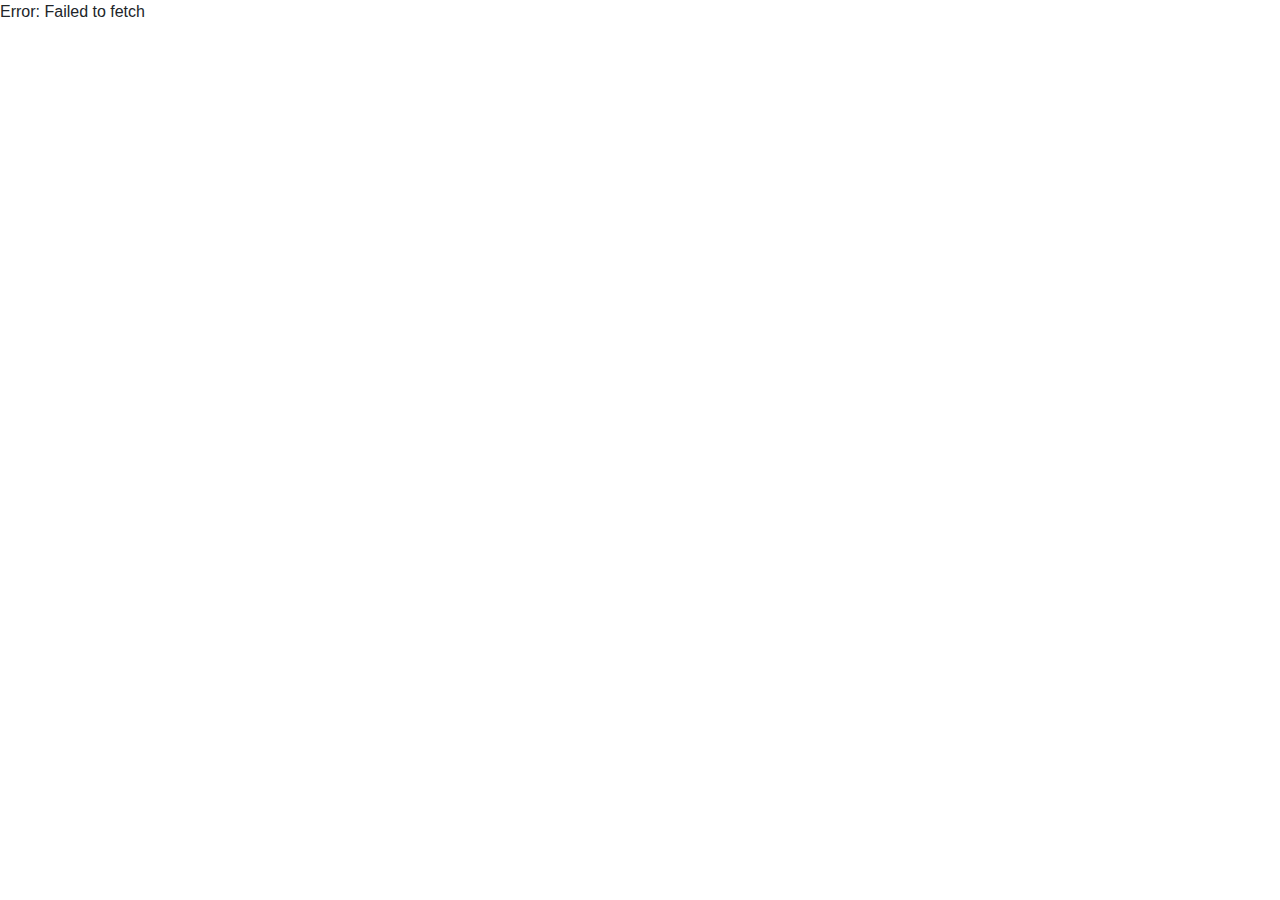
<file: my-pokemon/index.html>
<!doctype html><html lang="en"><head><meta charset="utf-8"/><link rel="shortcut icon" href="/my-pokemon/favicon.ico"/><meta name="viewport" content="width=device-width,initial-scale=1"/><meta name="theme-color" content="#000000"/><link rel="manifest" href="/my-pokemon/manifest.json"/><title>Pokemon API</title><link href="/my-pokemon/static/css/2.22a7d4ef.chunk.css" rel="stylesheet"><link href="/my-pokemon/static/css/main.541e5f7d.chunk.css" rel="stylesheet"></head><body><noscript>You need to enable JavaScript to run this app.</noscript><div id="root"></div><script>!function(l){function e(e){for(var r,n,t=e[0],o=e[1],u=e[2],f=0,i=[];f<t.length;f++)n=t[f],p[n]&&i.push(p[n][0]),p[n]=0;for(r in o)Object.prototype.hasOwnProperty.call(o,r)&&(l[r]=o[r]);for(s&&s(e);i.length;)i.shift()();return c.push.apply(c,u||[]),a()}function a(){for(var e,r=0;r<c.length;r++){for(var n=c[r],t=!0,o=1;o<n.length;o++){var u=n[o];0!==p[u]&&(t=!1)}t&&(c.splice(r--,1),e=f(f.s=n[0]))}return e}var n={},p={1:0},c=[];function f(e){if(n[e])return n[e].exports;var r=n[e]={i:e,l:!1,exports:{}};return l[e].call(r.exports,r,r.exports,f),r.l=!0,r.exports}f.m=l,f.c=n,f.d=function(e,r,n){f.o(e,r)||Object.defineProperty(e,r,{enumerable:!0,get:n})},f.r=function(e){"undefined"!=typeof Symbol&&Symbol.toStringTag&&Object.defineProperty(e,Symbol.toStringTag,{value:"Module"}),Object.defineProperty(e,"__esModule",{value:!0})},f.t=function(r,e){if(1&e&&(r=f(r)),8&e)return r;if(4&e&&"object"==typeof r&&r&&r.__esModule)return r;var n=Object.create(null);if(f.r(n),Object.defineProperty(n,"default",{enumerable:!0,value:r}),2&e&&"string"!=typeof r)for(var t in r)f.d(n,t,function(e){return r[e]}.bind(null,t));return n},f.n=function(e){var r=e&&e.__esModule?function(){return e.default}:function(){return e};return f.d(r,"a",r),r},f.o=function(e,r){return Object.prototype.hasOwnProperty.call(e,r)},f.p="/my-pokemon/";var r=window.webpackJsonp=window.webpackJsonp||[],t=r.push.bind(r);r.push=e,r=r.slice();for(var o=0;o<r.length;o++)e(r[o]);var s=t;a()}([])</script><script src="/my-pokemon/static/js/2.3e482ccd.chunk.js"></script><script src="/my-pokemon/static/js/main.dddf0aeb.chunk.js"></script></body></html>
</file>
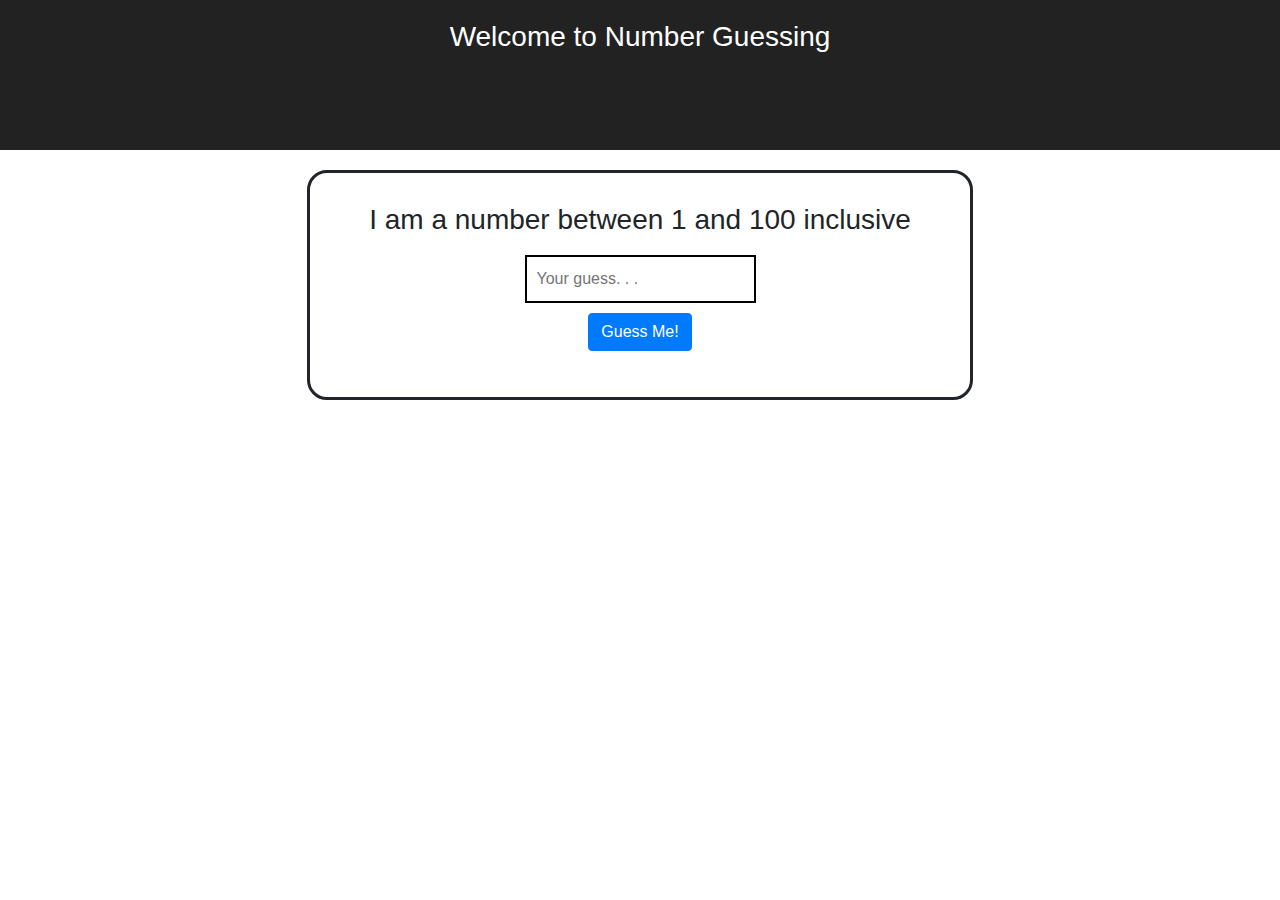
<file: numberGuessing/index.html>
<!doctype html><html lang="en"><head><meta charset="utf-8"><meta name="viewport" content="width=device-width,initial-scale=1,shrink-to-fit=no"><meta name="theme-color" content="#000000"><link rel="manifest" href="/numberGuessing/manifest.json"><link rel="shortcut icon" href="/numberGuessing/favicon.ico"><title>Number Guessing</title><link href="/numberGuessing/static/css/main.69029bc2.css" rel="stylesheet"></head><body><noscript>You need to enable JavaScript to run this app.</noscript><div id="root"></div><script type="text/javascript" src="/numberGuessing/static/js/main.c3801e4d.js"></script></body></html>
</file>
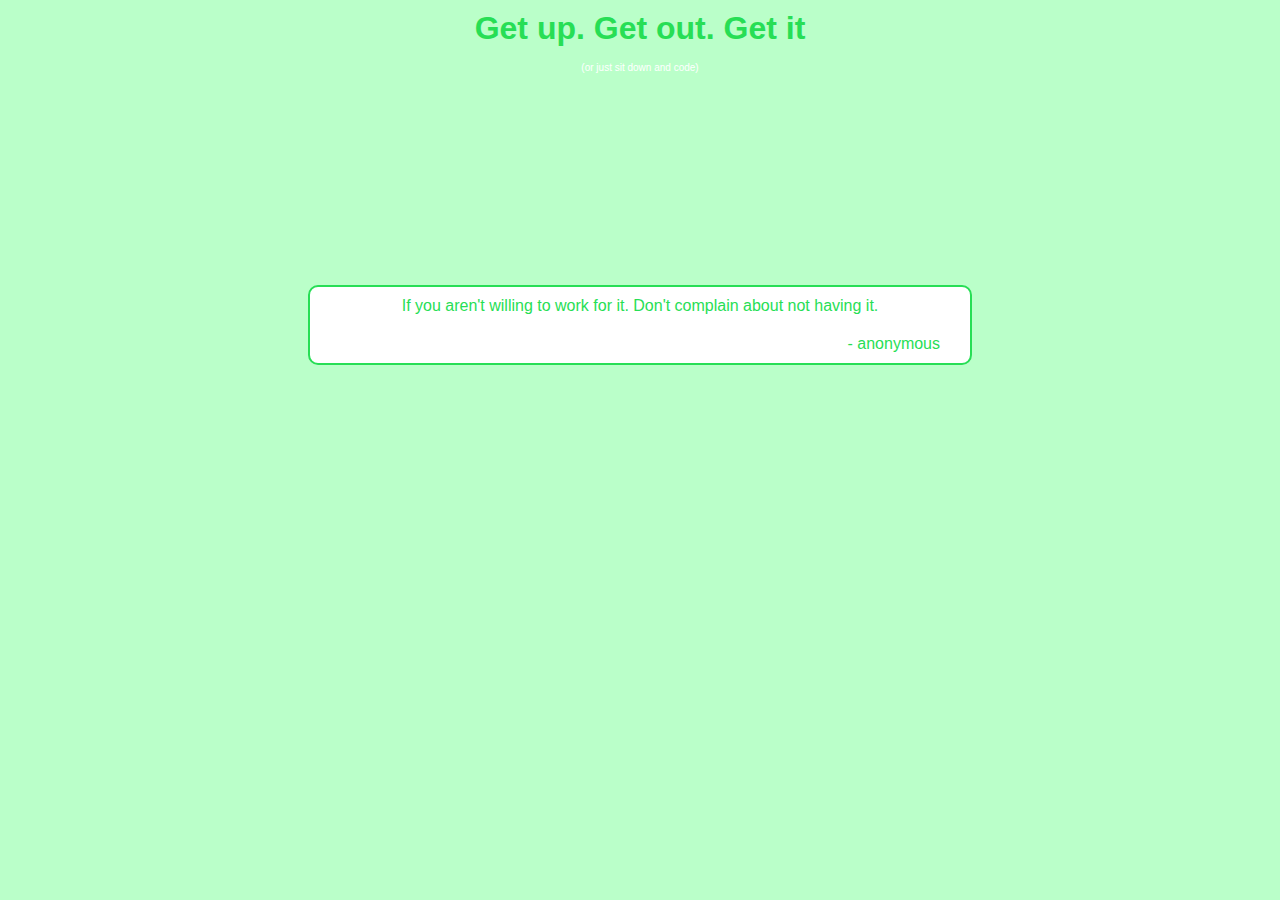
<file: randomQuotes/index.html>
<!doctype html><html lang="en"><head><meta charset="utf-8"><meta name="viewport" content="width=device-width,initial-scale=1,shrink-to-fit=no"><meta name="theme-color" content="#000000"><link rel="manifest" href="/randomQuotes/manifest.json"><link rel="shortcut icon" href="/randomQuotes/favicon.ico"><title>Random Quotes</title><link href="/randomQuotes/static/css/main.5f905bd5.css" rel="stylesheet"></head><body><noscript>You need to enable JavaScript to run this app.</noscript><div id="root"></div><script type="text/javascript" src="/randomQuotes/static/js/main.e76012cd.js"></script></body></html>
</file>
<file: my-pokemon/static/css/main.541e5f7d.chunk.css>
body{margin:0;font-family:-apple-system,BlinkMacSystemFont,Segoe UI,Roboto,Oxygen,Ubuntu,Cantarell,Fira Sans,Droid Sans,Helvetica Neue,sans-serif;-webkit-font-smoothing:antialiased;-moz-osx-font-smoothing:grayscale}code{font-family:source-code-pro,Menlo,Monaco,Consolas,Courier New,monospace}.pokemonSprite{height:200px;width:200px}.pokemonList{text-align:center}.pokemonList ul{max-height:50vh;overflow:auto}.pokemonList ul,.pokemonMoveList ul,.pokemonTypeList ul{list-style-type:none;padding:0}.pokemonMoveList ul{overflow-y:auto;max-height:200px;max-width:200px;text-align:center;margin:auto}.btnCatch{max-width:70%}@media(min-width:576px){.btnCatch{position:relative;top:30%;max-width:100%}}
/*# sourceMappingURL=main.541e5f7d.chunk.css.map */
</file>
<file: numberGuessing/static/css/main.69029bc2.css>
body{margin:0;padding:0;font-family:sans-serif}.App{text-align:center}.App-logo{-webkit-animation:App-logo-spin infinite 20s linear;animation:App-logo-spin infinite 20s linear;height:80px}.App-header{background-color:#222;height:150px;padding:20px;color:#fff}.userInput input{border:2px solid;padding:10px;margin:10px auto;max-width:100%}.board{max-width:60%;min-height:50%;border:3px solid;border-radius:20px;margin:20px auto;padding:30px}/*!
 * Bootstrap v4.1.3 (https://getbootstrap.com/)
 * Copyright 2011-2018 The Bootstrap Authors
 * Copyright 2011-2018 Twitter, Inc.
 * Licensed under MIT (https://github.com/twbs/bootstrap/blob/master/LICENSE)
 */:root{--blue:#007bff;--indigo:#6610f2;--purple:#6f42c1;--pink:#e83e8c;--red:#dc3545;--orange:#fd7e14;--yellow:#ffc107;--green:#28a745;--teal:#20c997;--cyan:#17a2b8;--white:#fff;--gray:#6c757d;--gray-dark:#343a40;--primary:#007bff;--secondary:#6c757d;--success:#28a745;--info:#17a2b8;--warning:#ffc107;--danger:#dc3545;--light:#f8f9fa;--dark:#343a40;--breakpoint-xs:0;--breakpoint-sm:576px;--breakpoint-md:768px;--breakpoint-lg:992px;--breakpoint-xl:1200px;--font-family-sans-serif:-apple-system,BlinkMacSystemFont,"Segoe UI",Roboto,"Helvetica Neue",Arial,sans-serif,"Apple Color Emoji","Segoe UI Emoji","Segoe UI Symbol","Noto Color Emoji";--font-family-monospace:SFMono-Regular,Menlo,Monaco,Consolas,"Liberation Mono","Courier New",monospace}*,:after,:before{-webkit-box-sizing:border-box;box-sizing:border-box}html{font-family:sans-serif;line-height:1.15;-webkit-text-size-adjust:100%;-ms-text-size-adjust:100%;-ms-overflow-style:scrollbar;-webkit-tap-highlight-color:rgba(0,0,0,0)}@-ms-viewport{width:device-width}article,aside,figcaption,figure,footer,header,hgroup,main,nav,section{display:block}body{margin:0;font-family:-apple-system,BlinkMacSystemFont,Segoe UI,Roboto,Helvetica Neue,Arial,sans-serif;font-size:1rem;font-weight:400;line-height:1.5;color:#212529;text-align:left;background-color:#fff}[tabindex="-1"]:focus{outline:0!important}hr{-webkit-box-sizing:content-box;box-sizing:content-box;height:0;overflow:visible}h1,h2,h3,h4,h5,h6{margin-top:0;margin-bottom:.5rem}p{margin-top:0;margin-bottom:1rem}abbr[data-original-title],abbr[title]{text-decoration:underline;-webkit-text-decoration:underline dotted;text-decoration:underline dotted;cursor:help;border-bottom:0}address{font-style:normal;line-height:inherit}address,dl,ol,ul{margin-bottom:1rem}dl,ol,ul{margin-top:0}ol ol,ol ul,ul ol,ul ul{margin-bottom:0}dt{font-weight:700}dd{margin-bottom:.5rem;margin-left:0}blockquote{margin:0 0 1rem}dfn{font-style:italic}b,strong{font-weight:bolder}small{font-size:80%}sub,sup{position:relative;font-size:75%;line-height:0;vertical-align:baseline}sub{bottom:-.25em}sup{top:-.5em}a{color:#007bff;text-decoration:none;background-color:transparent;-webkit-text-decoration-skip:objects}a:hover{color:#0056b3;text-decoration:underline}a:not([href]):not([tabindex]),a:not([href]):not([tabindex]):focus,a:not([href]):not([tabindex]):hover{color:inherit;text-decoration:none}a:not([href]):not([tabindex]):focus{outline:0}code,kbd,pre,samp{font-family:SFMono-Regular,Menlo,Monaco,Consolas,Liberation Mono,Courier New,monospace;font-size:1em}pre{margin-top:0;margin-bottom:1rem;overflow:auto;-ms-overflow-style:scrollbar}figure{margin:0 0 1rem}img{border-style:none}img,svg{vertical-align:middle}svg{overflow:hidden}table{border-collapse:collapse}caption{padding-top:.75rem;padding-bottom:.75rem;color:#6c757d;text-align:left;caption-side:bottom}th{text-align:inherit}label{display:inline-block;margin-bottom:.5rem}button{border-radius:0}button:focus{outline:1px dotted;outline:5px auto -webkit-focus-ring-color}button,input,optgroup,select,textarea{margin:0;font-family:inherit;font-size:inherit;line-height:inherit}button,input{overflow:visible}button,select{text-transform:none}[type=reset],[type=submit],button,html [type=button]{-webkit-appearance:button}[type=button]::-moz-focus-inner,[type=reset]::-moz-focus-inner,[type=submit]::-moz-focus-inner,button::-moz-focus-inner{padding:0;border-style:none}input[type=checkbox],input[type=radio]{-webkit-box-sizing:border-box;box-sizing:border-box;padding:0}input[type=date],input[type=datetime-local],input[type=month],input[type=time]{-webkit-appearance:listbox}textarea{overflow:auto;resize:vertical}fieldset{min-width:0;padding:0;margin:0;border:0}legend{display:block;width:100%;max-width:100%;padding:0;margin-bottom:.5rem;font-size:1.5rem;line-height:inherit;color:inherit;white-space:normal}progress{vertical-align:baseline}[type=number]::-webkit-inner-spin-button,[type=number]::-webkit-outer-spin-button{height:auto}[type=search]{outline-offset:-2px;-webkit-appearance:none}[type=search]::-webkit-search-cancel-button,[type=search]::-webkit-search-decoration{-webkit-appearance:none}::-webkit-file-upload-button{font:inherit;-webkit-appearance:button}output{display:inline-block}summary{display:list-item;cursor:pointer}template{display:none}[hidden]{display:none!important}.h1,.h2,.h3,.h4,.h5,.h6,h1,h2,h3,h4,h5,h6{margin-bottom:.5rem;font-family:inherit;font-weight:500;line-height:1.2;color:inherit}.h1,h1{font-size:2.5rem}.h2,h2{font-size:2rem}.h3,h3{font-size:1.75rem}.h4,h4{font-size:1.5rem}.h5,h5{font-size:1.25rem}.h6,h6{font-size:1rem}.lead{font-size:1.25rem;font-weight:300}.display-1{font-size:6rem}.display-1,.display-2{font-weight:300;line-height:1.2}.display-2{font-size:5.5rem}.display-3{font-size:4.5rem}.display-3,.display-4{font-weight:300;line-height:1.2}.display-4{font-size:3.5rem}hr{margin-top:1rem;margin-bottom:1rem;border:0;border-top:1px solid rgba(0,0,0,.1)}.small,small{font-size:80%;font-weight:400}.mark,mark{padding:.2em;background-color:#fcf8e3}.list-inline,.list-unstyled{padding-left:0;list-style:none}.list-inline-item{display:inline-block}.list-inline-item:not(:last-child){margin-right:.5rem}.initialism{font-size:90%;text-transform:uppercase}.blockquote{margin-bottom:1rem;font-size:1.25rem}.blockquote-footer{display:block;font-size:80%;color:#6c757d}.blockquote-footer:before{content:"\2014   \A0"}.img-fluid,.img-thumbnail{max-width:100%;height:auto}.img-thumbnail{padding:.25rem;background-color:#fff;border:1px solid #dee2e6;border-radius:.25rem}.figure{display:inline-block}.figure-img{margin-bottom:.5rem;line-height:1}.figure-caption{font-size:90%;color:#6c757d}code{font-size:87.5%;color:#e83e8c;word-break:break-word}a>code{color:inherit}kbd{padding:.2rem .4rem;font-size:87.5%;color:#fff;background-color:#212529;border-radius:.2rem}kbd kbd{padding:0;font-size:100%;font-weight:700}pre{display:block;font-size:87.5%;color:#212529}pre code{font-size:inherit;color:inherit;word-break:normal}.pre-scrollable{max-height:340px;overflow-y:scroll}.container{width:100%;padding-right:15px;padding-left:15px;margin-right:auto;margin-left:auto}@media (min-width:576px){.container{max-width:540px}}@media (min-width:768px){.container{max-width:720px}}@media (min-width:992px){.container{max-width:960px}}@media (min-width:1200px){.container{max-width:1140px}}.container-fluid{width:100%;padding-right:15px;padding-left:15px;margin-right:auto;margin-left:auto}.row{display:-ms-flexbox;display:flex;-ms-flex-wrap:wrap;flex-wrap:wrap;margin-right:-15px;margin-left:-15px}.no-gutters{margin-right:0;margin-left:0}.no-gutters>.col,.no-gutters>[class*=col-]{padding-right:0;padding-left:0}.col,.col-1,.col-2,.col-3,.col-4,.col-5,.col-6,.col-7,.col-8,.col-9,.col-10,.col-11,.col-12,.col-auto,.col-lg,.col-lg-1,.col-lg-2,.col-lg-3,.col-lg-4,.col-lg-5,.col-lg-6,.col-lg-7,.col-lg-8,.col-lg-9,.col-lg-10,.col-lg-11,.col-lg-12,.col-lg-auto,.col-md,.col-md-1,.col-md-2,.col-md-3,.col-md-4,.col-md-5,.col-md-6,.col-md-7,.col-md-8,.col-md-9,.col-md-10,.col-md-11,.col-md-12,.col-md-auto,.col-sm,.col-sm-1,.col-sm-2,.col-sm-3,.col-sm-4,.col-sm-5,.col-sm-6,.col-sm-7,.col-sm-8,.col-sm-9,.col-sm-10,.col-sm-11,.col-sm-12,.col-sm-auto,.col-xl,.col-xl-1,.col-xl-2,.col-xl-3,.col-xl-4,.col-xl-5,.col-xl-6,.col-xl-7,.col-xl-8,.col-xl-9,.col-xl-10,.col-xl-11,.col-xl-12,.col-xl-auto{position:relative;width:100%;min-height:1px;padding-right:15px;padding-left:15px}.col{-ms-flex-preferred-size:0;flex-basis:0;-ms-flex-positive:1;flex-grow:1;max-width:100%}.col-auto{-ms-flex:0 0 auto;flex:0 0 auto;width:auto;max-width:none}.col-1{-ms-flex:0 0 8.333333%;flex:0 0 8.333333%;max-width:8.333333%}.col-2{-ms-flex:0 0 16.666667%;flex:0 0 16.666667%;max-width:16.666667%}.col-3{-ms-flex:0 0 25%;flex:0 0 25%;max-width:25%}.col-4{-ms-flex:0 0 33.333333%;flex:0 0 33.333333%;max-width:33.333333%}.col-5{-ms-flex:0 0 41.666667%;flex:0 0 41.666667%;max-width:41.666667%}.col-6{-ms-flex:0 0 50%;flex:0 0 50%;max-width:50%}.col-7{-ms-flex:0 0 58.333333%;flex:0 0 58.333333%;max-width:58.333333%}.col-8{-ms-flex:0 0 66.666667%;flex:0 0 66.666667%;max-width:66.666667%}.col-9{-ms-flex:0 0 75%;flex:0 0 75%;max-width:75%}.col-10{-ms-flex:0 0 83.333333%;flex:0 0 83.333333%;max-width:83.333333%}.col-11{-ms-flex:0 0 91.666667%;flex:0 0 91.666667%;max-width:91.666667%}.col-12{-ms-flex:0 0 100%;flex:0 0 100%;max-width:100%}.order-first{-ms-flex-order:-1;order:-1}.order-last{-ms-flex-order:13;order:13}.order-0{-ms-flex-order:0;order:0}.order-1{-ms-flex-order:1;order:1}.order-2{-ms-flex-order:2;order:2}.order-3{-ms-flex-order:3;order:3}.order-4{-ms-flex-order:4;order:4}.order-5{-ms-flex-order:5;order:5}.order-6{-ms-flex-order:6;order:6}.order-7{-ms-flex-order:7;order:7}.order-8{-ms-flex-order:8;order:8}.order-9{-ms-flex-order:9;order:9}.order-10{-ms-flex-order:10;order:10}.order-11{-ms-flex-order:11;order:11}.order-12{-ms-flex-order:12;order:12}.offset-1{margin-left:8.333333%}.offset-2{margin-left:16.666667%}.offset-3{margin-left:25%}.offset-4{margin-left:33.333333%}.offset-5{margin-left:41.666667%}.offset-6{margin-left:50%}.offset-7{margin-left:58.333333%}.offset-8{margin-left:66.666667%}.offset-9{margin-left:75%}.offset-10{margin-left:83.333333%}.offset-11{margin-left:91.666667%}@media (min-width:576px){.col-sm{-ms-flex-preferred-size:0;flex-basis:0;-ms-flex-positive:1;flex-grow:1;max-width:100%}.col-sm-auto{-ms-flex:0 0 auto;flex:0 0 auto;width:auto;max-width:none}.col-sm-1{-ms-flex:0 0 8.333333%;flex:0 0 8.333333%;max-width:8.333333%}.col-sm-2{-ms-flex:0 0 16.666667%;flex:0 0 16.666667%;max-width:16.666667%}.col-sm-3{-ms-flex:0 0 25%;flex:0 0 25%;max-width:25%}.col-sm-4{-ms-flex:0 0 33.333333%;flex:0 0 33.333333%;max-width:33.333333%}.col-sm-5{-ms-flex:0 0 41.666667%;flex:0 0 41.666667%;max-width:41.666667%}.col-sm-6{-ms-flex:0 0 50%;flex:0 0 50%;max-width:50%}.col-sm-7{-ms-flex:0 0 58.333333%;flex:0 0 58.333333%;max-width:58.333333%}.col-sm-8{-ms-flex:0 0 66.666667%;flex:0 0 66.666667%;max-width:66.666667%}.col-sm-9{-ms-flex:0 0 75%;flex:0 0 75%;max-width:75%}.col-sm-10{-ms-flex:0 0 83.333333%;flex:0 0 83.333333%;max-width:83.333333%}.col-sm-11{-ms-flex:0 0 91.666667%;flex:0 0 91.666667%;max-width:91.666667%}.col-sm-12{-ms-flex:0 0 100%;flex:0 0 100%;max-width:100%}.order-sm-first{-ms-flex-order:-1;order:-1}.order-sm-last{-ms-flex-order:13;order:13}.order-sm-0{-ms-flex-order:0;order:0}.order-sm-1{-ms-flex-order:1;order:1}.order-sm-2{-ms-flex-order:2;order:2}.order-sm-3{-ms-flex-order:3;order:3}.order-sm-4{-ms-flex-order:4;order:4}.order-sm-5{-ms-flex-order:5;order:5}.order-sm-6{-ms-flex-order:6;order:6}.order-sm-7{-ms-flex-order:7;order:7}.order-sm-8{-ms-flex-order:8;order:8}.order-sm-9{-ms-flex-order:9;order:9}.order-sm-10{-ms-flex-order:10;order:10}.order-sm-11{-ms-flex-order:11;order:11}.order-sm-12{-ms-flex-order:12;order:12}.offset-sm-0{margin-left:0}.offset-sm-1{margin-left:8.333333%}.offset-sm-2{margin-left:16.666667%}.offset-sm-3{margin-left:25%}.offset-sm-4{margin-left:33.333333%}.offset-sm-5{margin-left:41.666667%}.offset-sm-6{margin-left:50%}.offset-sm-7{margin-left:58.333333%}.offset-sm-8{margin-left:66.666667%}.offset-sm-9{margin-left:75%}.offset-sm-10{margin-left:83.333333%}.offset-sm-11{margin-left:91.666667%}}@media (min-width:768px){.col-md{-ms-flex-preferred-size:0;flex-basis:0;-ms-flex-positive:1;flex-grow:1;max-width:100%}.col-md-auto{-ms-flex:0 0 auto;flex:0 0 auto;width:auto;max-width:none}.col-md-1{-ms-flex:0 0 8.333333%;flex:0 0 8.333333%;max-width:8.333333%}.col-md-2{-ms-flex:0 0 16.666667%;flex:0 0 16.666667%;max-width:16.666667%}.col-md-3{-ms-flex:0 0 25%;flex:0 0 25%;max-width:25%}.col-md-4{-ms-flex:0 0 33.333333%;flex:0 0 33.333333%;max-width:33.333333%}.col-md-5{-ms-flex:0 0 41.666667%;flex:0 0 41.666667%;max-width:41.666667%}.col-md-6{-ms-flex:0 0 50%;flex:0 0 50%;max-width:50%}.col-md-7{-ms-flex:0 0 58.333333%;flex:0 0 58.333333%;max-width:58.333333%}.col-md-8{-ms-flex:0 0 66.666667%;flex:0 0 66.666667%;max-width:66.666667%}.col-md-9{-ms-flex:0 0 75%;flex:0 0 75%;max-width:75%}.col-md-10{-ms-flex:0 0 83.333333%;flex:0 0 83.333333%;max-width:83.333333%}.col-md-11{-ms-flex:0 0 91.666667%;flex:0 0 91.666667%;max-width:91.666667%}.col-md-12{-ms-flex:0 0 100%;flex:0 0 100%;max-width:100%}.order-md-first{-ms-flex-order:-1;order:-1}.order-md-last{-ms-flex-order:13;order:13}.order-md-0{-ms-flex-order:0;order:0}.order-md-1{-ms-flex-order:1;order:1}.order-md-2{-ms-flex-order:2;order:2}.order-md-3{-ms-flex-order:3;order:3}.order-md-4{-ms-flex-order:4;order:4}.order-md-5{-ms-flex-order:5;order:5}.order-md-6{-ms-flex-order:6;order:6}.order-md-7{-ms-flex-order:7;order:7}.order-md-8{-ms-flex-order:8;order:8}.order-md-9{-ms-flex-order:9;order:9}.order-md-10{-ms-flex-order:10;order:10}.order-md-11{-ms-flex-order:11;order:11}.order-md-12{-ms-flex-order:12;order:12}.offset-md-0{margin-left:0}.offset-md-1{margin-left:8.333333%}.offset-md-2{margin-left:16.666667%}.offset-md-3{margin-left:25%}.offset-md-4{margin-left:33.333333%}.offset-md-5{margin-left:41.666667%}.offset-md-6{margin-left:50%}.offset-md-7{margin-left:58.333333%}.offset-md-8{margin-left:66.666667%}.offset-md-9{margin-left:75%}.offset-md-10{margin-left:83.333333%}.offset-md-11{margin-left:91.666667%}}@media (min-width:992px){.col-lg{-ms-flex-preferred-size:0;flex-basis:0;-ms-flex-positive:1;flex-grow:1;max-width:100%}.col-lg-auto{-ms-flex:0 0 auto;flex:0 0 auto;width:auto;max-width:none}.col-lg-1{-ms-flex:0 0 8.333333%;flex:0 0 8.333333%;max-width:8.333333%}.col-lg-2{-ms-flex:0 0 16.666667%;flex:0 0 16.666667%;max-width:16.666667%}.col-lg-3{-ms-flex:0 0 25%;flex:0 0 25%;max-width:25%}.col-lg-4{-ms-flex:0 0 33.333333%;flex:0 0 33.333333%;max-width:33.333333%}.col-lg-5{-ms-flex:0 0 41.666667%;flex:0 0 41.666667%;max-width:41.666667%}.col-lg-6{-ms-flex:0 0 50%;flex:0 0 50%;max-width:50%}.col-lg-7{-ms-flex:0 0 58.333333%;flex:0 0 58.333333%;max-width:58.333333%}.col-lg-8{-ms-flex:0 0 66.666667%;flex:0 0 66.666667%;max-width:66.666667%}.col-lg-9{-ms-flex:0 0 75%;flex:0 0 75%;max-width:75%}.col-lg-10{-ms-flex:0 0 83.333333%;flex:0 0 83.333333%;max-width:83.333333%}.col-lg-11{-ms-flex:0 0 91.666667%;flex:0 0 91.666667%;max-width:91.666667%}.col-lg-12{-ms-flex:0 0 100%;flex:0 0 100%;max-width:100%}.order-lg-first{-ms-flex-order:-1;order:-1}.order-lg-last{-ms-flex-order:13;order:13}.order-lg-0{-ms-flex-order:0;order:0}.order-lg-1{-ms-flex-order:1;order:1}.order-lg-2{-ms-flex-order:2;order:2}.order-lg-3{-ms-flex-order:3;order:3}.order-lg-4{-ms-flex-order:4;order:4}.order-lg-5{-ms-flex-order:5;order:5}.order-lg-6{-ms-flex-order:6;order:6}.order-lg-7{-ms-flex-order:7;order:7}.order-lg-8{-ms-flex-order:8;order:8}.order-lg-9{-ms-flex-order:9;order:9}.order-lg-10{-ms-flex-order:10;order:10}.order-lg-11{-ms-flex-order:11;order:11}.order-lg-12{-ms-flex-order:12;order:12}.offset-lg-0{margin-left:0}.offset-lg-1{margin-left:8.333333%}.offset-lg-2{margin-left:16.666667%}.offset-lg-3{margin-left:25%}.offset-lg-4{margin-left:33.333333%}.offset-lg-5{margin-left:41.666667%}.offset-lg-6{margin-left:50%}.offset-lg-7{margin-left:58.333333%}.offset-lg-8{margin-left:66.666667%}.offset-lg-9{margin-left:75%}.offset-lg-10{margin-left:83.333333%}.offset-lg-11{margin-left:91.666667%}}@media (min-width:1200px){.col-xl{-ms-flex-preferred-size:0;flex-basis:0;-ms-flex-positive:1;flex-grow:1;max-width:100%}.col-xl-auto{-ms-flex:0 0 auto;flex:0 0 auto;width:auto;max-width:none}.col-xl-1{-ms-flex:0 0 8.333333%;flex:0 0 8.333333%;max-width:8.333333%}.col-xl-2{-ms-flex:0 0 16.666667%;flex:0 0 16.666667%;max-width:16.666667%}.col-xl-3{-ms-flex:0 0 25%;flex:0 0 25%;max-width:25%}.col-xl-4{-ms-flex:0 0 33.333333%;flex:0 0 33.333333%;max-width:33.333333%}.col-xl-5{-ms-flex:0 0 41.666667%;flex:0 0 41.666667%;max-width:41.666667%}.col-xl-6{-ms-flex:0 0 50%;flex:0 0 50%;max-width:50%}.col-xl-7{-ms-flex:0 0 58.333333%;flex:0 0 58.333333%;max-width:58.333333%}.col-xl-8{-ms-flex:0 0 66.666667%;flex:0 0 66.666667%;max-width:66.666667%}.col-xl-9{-ms-flex:0 0 75%;flex:0 0 75%;max-width:75%}.col-xl-10{-ms-flex:0 0 83.333333%;flex:0 0 83.333333%;max-width:83.333333%}.col-xl-11{-ms-flex:0 0 91.666667%;flex:0 0 91.666667%;max-width:91.666667%}.col-xl-12{-ms-flex:0 0 100%;flex:0 0 100%;max-width:100%}.order-xl-first{-ms-flex-order:-1;order:-1}.order-xl-last{-ms-flex-order:13;order:13}.order-xl-0{-ms-flex-order:0;order:0}.order-xl-1{-ms-flex-order:1;order:1}.order-xl-2{-ms-flex-order:2;order:2}.order-xl-3{-ms-flex-order:3;order:3}.order-xl-4{-ms-flex-order:4;order:4}.order-xl-5{-ms-flex-order:5;order:5}.order-xl-6{-ms-flex-order:6;order:6}.order-xl-7{-ms-flex-order:7;order:7}.order-xl-8{-ms-flex-order:8;order:8}.order-xl-9{-ms-flex-order:9;order:9}.order-xl-10{-ms-flex-order:10;order:10}.order-xl-11{-ms-flex-order:11;order:11}.order-xl-12{-ms-flex-order:12;order:12}.offset-xl-0{margin-left:0}.offset-xl-1{margin-left:8.333333%}.offset-xl-2{margin-left:16.666667%}.offset-xl-3{margin-left:25%}.offset-xl-4{margin-left:33.333333%}.offset-xl-5{margin-left:41.666667%}.offset-xl-6{margin-left:50%}.offset-xl-7{margin-left:58.333333%}.offset-xl-8{margin-left:66.666667%}.offset-xl-9{margin-left:75%}.offset-xl-10{margin-left:83.333333%}.offset-xl-11{margin-left:91.666667%}}.table{width:100%;margin-bottom:1rem;background-color:transparent}.table td,.table th{padding:.75rem;vertical-align:top;border-top:1px solid #dee2e6}.table thead th{vertical-align:bottom;border-bottom:2px solid #dee2e6}.table tbody+tbody{border-top:2px solid #dee2e6}.table .table{background-color:#fff}.table-sm td,.table-sm th{padding:.3rem}.table-bordered,.table-bordered td,.table-bordered th{border:1px solid #dee2e6}.table-bordered thead td,.table-bordered thead th{border-bottom-width:2px}.table-borderless tbody+tbody,.table-borderless td,.table-borderless th,.table-borderless thead th{border:0}.table-striped tbody tr:nth-of-type(odd){background-color:rgba(0,0,0,.05)}.table-hover tbody tr:hover{background-color:rgba(0,0,0,.075)}.table-primary,.table-primary>td,.table-primary>th{background-color:#b8daff}.table-hover .table-primary:hover,.table-hover .table-primary:hover>td,.table-hover .table-primary:hover>th{background-color:#9fcdff}.table-secondary,.table-secondary>td,.table-secondary>th{background-color:#d6d8db}.table-hover .table-secondary:hover,.table-hover .table-secondary:hover>td,.table-hover .table-secondary:hover>th{background-color:#c8cbcf}.table-success,.table-success>td,.table-success>th{background-color:#c3e6cb}.table-hover .table-success:hover,.table-hover .table-success:hover>td,.table-hover .table-success:hover>th{background-color:#b1dfbb}.table-info,.table-info>td,.table-info>th{background-color:#bee5eb}.table-hover .table-info:hover,.table-hover .table-info:hover>td,.table-hover .table-info:hover>th{background-color:#abdde5}.table-warning,.table-warning>td,.table-warning>th{background-color:#ffeeba}.table-hover .table-warning:hover,.table-hover .table-warning:hover>td,.table-hover .table-warning:hover>th{background-color:#ffe8a1}.table-danger,.table-danger>td,.table-danger>th{background-color:#f5c6cb}.table-hover .table-danger:hover,.table-hover .table-danger:hover>td,.table-hover .table-danger:hover>th{background-color:#f1b0b7}.table-light,.table-light>td,.table-light>th{background-color:#fdfdfe}.table-hover .table-light:hover,.table-hover .table-light:hover>td,.table-hover .table-light:hover>th{background-color:#ececf6}.table-dark,.table-dark>td,.table-dark>th{background-color:#c6c8ca}.table-hover .table-dark:hover,.table-hover .table-dark:hover>td,.table-hover .table-dark:hover>th{background-color:#b9bbbe}.table-active,.table-active>td,.table-active>th,.table-hover .table-active:hover,.table-hover .table-active:hover>td,.table-hover .table-active:hover>th{background-color:rgba(0,0,0,.075)}.table .thead-dark th{color:#fff;background-color:#212529;border-color:#32383e}.table .thead-light th{color:#495057;background-color:#e9ecef;border-color:#dee2e6}.table-dark{color:#fff;background-color:#212529}.table-dark td,.table-dark th,.table-dark thead th{border-color:#32383e}.table-dark.table-bordered{border:0}.table-dark.table-striped tbody tr:nth-of-type(odd){background-color:hsla(0,0%,100%,.05)}.table-dark.table-hover tbody tr:hover{background-color:hsla(0,0%,100%,.075)}@media (max-width:575.98px){.table-responsive-sm{display:block;width:100%;overflow-x:auto;-webkit-overflow-scrolling:touch;-ms-overflow-style:-ms-autohiding-scrollbar}.table-responsive-sm>.table-bordered{border:0}}@media (max-width:767.98px){.table-responsive-md{display:block;width:100%;overflow-x:auto;-webkit-overflow-scrolling:touch;-ms-overflow-style:-ms-autohiding-scrollbar}.table-responsive-md>.table-bordered{border:0}}@media (max-width:991.98px){.table-responsive-lg{display:block;width:100%;overflow-x:auto;-webkit-overflow-scrolling:touch;-ms-overflow-style:-ms-autohiding-scrollbar}.table-responsive-lg>.table-bordered{border:0}}@media (max-width:1199.98px){.table-responsive-xl{display:block;width:100%;overflow-x:auto;-webkit-overflow-scrolling:touch;-ms-overflow-style:-ms-autohiding-scrollbar}.table-responsive-xl>.table-bordered{border:0}}.table-responsive{display:block;width:100%;overflow-x:auto;-webkit-overflow-scrolling:touch;-ms-overflow-style:-ms-autohiding-scrollbar}.table-responsive>.table-bordered{border:0}.form-control{display:block;width:100%;height:calc(2.25rem + 2px);padding:.375rem .75rem;font-size:1rem;line-height:1.5;color:#495057;background-color:#fff;background-clip:padding-box;border:1px solid #ced4da;border-radius:.25rem;-webkit-transition:border-color .15s ease-in-out,-webkit-box-shadow .15s ease-in-out;transition:border-color .15s ease-in-out,-webkit-box-shadow .15s ease-in-out;-o-transition:border-color .15s ease-in-out,box-shadow .15s ease-in-out;transition:border-color .15s ease-in-out,box-shadow .15s ease-in-out;transition:border-color .15s ease-in-out,box-shadow .15s ease-in-out,-webkit-box-shadow .15s ease-in-out}@media screen and (prefers-reduced-motion:reduce){.form-control{-webkit-transition:none;-o-transition:none;transition:none}}.form-control::-ms-expand{background-color:transparent;border:0}.form-control:focus{color:#495057;background-color:#fff;border-color:#80bdff;outline:0;-webkit-box-shadow:0 0 0 .2rem rgba(0,123,255,.25);box-shadow:0 0 0 .2rem rgba(0,123,255,.25)}.form-control::-webkit-input-placeholder{color:#6c757d;opacity:1}.form-control:-ms-input-placeholder,.form-control::-ms-input-placeholder{color:#6c757d;opacity:1}.form-control::placeholder{color:#6c757d;opacity:1}.form-control:disabled,.form-control[readonly]{background-color:#e9ecef;opacity:1}select.form-control:focus::-ms-value{color:#495057;background-color:#fff}.form-control-file,.form-control-range{display:block;width:100%}.col-form-label{padding-top:calc(.375rem + 1px);padding-bottom:calc(.375rem + 1px);margin-bottom:0;font-size:inherit;line-height:1.5}.col-form-label-lg{padding-top:calc(.5rem + 1px);padding-bottom:calc(.5rem + 1px);font-size:1.25rem;line-height:1.5}.col-form-label-sm{padding-top:calc(.25rem + 1px);padding-bottom:calc(.25rem + 1px);font-size:.875rem;line-height:1.5}.form-control-plaintext{display:block;width:100%;padding-top:.375rem;padding-bottom:.375rem;margin-bottom:0;line-height:1.5;color:#212529;background-color:transparent;border:solid transparent;border-width:1px 0}.form-control-plaintext.form-control-lg,.form-control-plaintext.form-control-sm{padding-right:0;padding-left:0}.form-control-sm{height:calc(1.8125rem + 2px);padding:.25rem .5rem;font-size:.875rem;line-height:1.5;border-radius:.2rem}.form-control-lg{height:calc(2.875rem + 2px);padding:.5rem 1rem;font-size:1.25rem;line-height:1.5;border-radius:.3rem}select.form-control[multiple],select.form-control[size],textarea.form-control{height:auto}.form-group{margin-bottom:1rem}.form-text{display:block;margin-top:.25rem}.form-row{display:-ms-flexbox;display:flex;-ms-flex-wrap:wrap;flex-wrap:wrap;margin-right:-5px;margin-left:-5px}.form-row>.col,.form-row>[class*=col-]{padding-right:5px;padding-left:5px}.form-check{position:relative;display:block;padding-left:1.25rem}.form-check-input{position:absolute;margin-top:.3rem;margin-left:-1.25rem}.form-check-input:disabled~.form-check-label{color:#6c757d}.form-check-label{margin-bottom:0}.form-check-inline{display:-ms-inline-flexbox;display:inline-flex;-ms-flex-align:center;align-items:center;padding-left:0;margin-right:.75rem}.form-check-inline .form-check-input{position:static;margin-top:0;margin-right:.3125rem;margin-left:0}.valid-feedback{display:none;width:100%;margin-top:.25rem;font-size:80%;color:#28a745}.valid-tooltip{position:absolute;top:100%;z-index:5;display:none;max-width:100%;padding:.25rem .5rem;margin-top:.1rem;font-size:.875rem;line-height:1.5;color:#fff;background-color:rgba(40,167,69,.9);border-radius:.25rem}.custom-select.is-valid,.form-control.is-valid,.was-validated .custom-select:valid,.was-validated .form-control:valid{border-color:#28a745}.custom-select.is-valid:focus,.form-control.is-valid:focus,.was-validated .custom-select:valid:focus,.was-validated .form-control:valid:focus{border-color:#28a745;-webkit-box-shadow:0 0 0 .2rem rgba(40,167,69,.25);box-shadow:0 0 0 .2rem rgba(40,167,69,.25)}.custom-select.is-valid~.valid-feedback,.custom-select.is-valid~.valid-tooltip,.form-control-file.is-valid~.valid-feedback,.form-control-file.is-valid~.valid-tooltip,.form-control.is-valid~.valid-feedback,.form-control.is-valid~.valid-tooltip,.was-validated .custom-select:valid~.valid-feedback,.was-validated .custom-select:valid~.valid-tooltip,.was-validated .form-control-file:valid~.valid-feedback,.was-validated .form-control-file:valid~.valid-tooltip,.was-validated .form-control:valid~.valid-feedback,.was-validated .form-control:valid~.valid-tooltip{display:block}.form-check-input.is-valid~.form-check-label,.was-validated .form-check-input:valid~.form-check-label{color:#28a745}.form-check-input.is-valid~.valid-feedback,.form-check-input.is-valid~.valid-tooltip,.was-validated .form-check-input:valid~.valid-feedback,.was-validated .form-check-input:valid~.valid-tooltip{display:block}.custom-control-input.is-valid~.custom-control-label,.was-validated .custom-control-input:valid~.custom-control-label{color:#28a745}.custom-control-input.is-valid~.custom-control-label:before,.was-validated .custom-control-input:valid~.custom-control-label:before{background-color:#71dd8a}.custom-control-input.is-valid~.valid-feedback,.custom-control-input.is-valid~.valid-tooltip,.was-validated .custom-control-input:valid~.valid-feedback,.was-validated .custom-control-input:valid~.valid-tooltip{display:block}.custom-control-input.is-valid:checked~.custom-control-label:before,.was-validated .custom-control-input:valid:checked~.custom-control-label:before{background-color:#34ce57}.custom-control-input.is-valid:focus~.custom-control-label:before,.was-validated .custom-control-input:valid:focus~.custom-control-label:before{-webkit-box-shadow:0 0 0 1px #fff,0 0 0 .2rem rgba(40,167,69,.25);box-shadow:0 0 0 1px #fff,0 0 0 .2rem rgba(40,167,69,.25)}.custom-file-input.is-valid~.custom-file-label,.was-validated .custom-file-input:valid~.custom-file-label{border-color:#28a745}.custom-file-input.is-valid~.custom-file-label:after,.was-validated .custom-file-input:valid~.custom-file-label:after{border-color:inherit}.custom-file-input.is-valid~.valid-feedback,.custom-file-input.is-valid~.valid-tooltip,.was-validated .custom-file-input:valid~.valid-feedback,.was-validated .custom-file-input:valid~.valid-tooltip{display:block}.custom-file-input.is-valid:focus~.custom-file-label,.was-validated .custom-file-input:valid:focus~.custom-file-label{-webkit-box-shadow:0 0 0 .2rem rgba(40,167,69,.25);box-shadow:0 0 0 .2rem rgba(40,167,69,.25)}.invalid-feedback{display:none;width:100%;margin-top:.25rem;font-size:80%;color:#dc3545}.invalid-tooltip{position:absolute;top:100%;z-index:5;display:none;max-width:100%;padding:.25rem .5rem;margin-top:.1rem;font-size:.875rem;line-height:1.5;color:#fff;background-color:rgba(220,53,69,.9);border-radius:.25rem}.custom-select.is-invalid,.form-control.is-invalid,.was-validated .custom-select:invalid,.was-validated .form-control:invalid{border-color:#dc3545}.custom-select.is-invalid:focus,.form-control.is-invalid:focus,.was-validated .custom-select:invalid:focus,.was-validated .form-control:invalid:focus{border-color:#dc3545;-webkit-box-shadow:0 0 0 .2rem rgba(220,53,69,.25);box-shadow:0 0 0 .2rem rgba(220,53,69,.25)}.custom-select.is-invalid~.invalid-feedback,.custom-select.is-invalid~.invalid-tooltip,.form-control-file.is-invalid~.invalid-feedback,.form-control-file.is-invalid~.invalid-tooltip,.form-control.is-invalid~.invalid-feedback,.form-control.is-invalid~.invalid-tooltip,.was-validated .custom-select:invalid~.invalid-feedback,.was-validated .custom-select:invalid~.invalid-tooltip,.was-validated .form-control-file:invalid~.invalid-feedback,.was-validated .form-control-file:invalid~.invalid-tooltip,.was-validated .form-control:invalid~.invalid-feedback,.was-validated .form-control:invalid~.invalid-tooltip{display:block}.form-check-input.is-invalid~.form-check-label,.was-validated .form-check-input:invalid~.form-check-label{color:#dc3545}.form-check-input.is-invalid~.invalid-feedback,.form-check-input.is-invalid~.invalid-tooltip,.was-validated .form-check-input:invalid~.invalid-feedback,.was-validated .form-check-input:invalid~.invalid-tooltip{display:block}.custom-control-input.is-invalid~.custom-control-label,.was-validated .custom-control-input:invalid~.custom-control-label{color:#dc3545}.custom-control-input.is-invalid~.custom-control-label:before,.was-validated .custom-control-input:invalid~.custom-control-label:before{background-color:#efa2a9}.custom-control-input.is-invalid~.invalid-feedback,.custom-control-input.is-invalid~.invalid-tooltip,.was-validated .custom-control-input:invalid~.invalid-feedback,.was-validated .custom-control-input:invalid~.invalid-tooltip{display:block}.custom-control-input.is-invalid:checked~.custom-control-label:before,.was-validated .custom-control-input:invalid:checked~.custom-control-label:before{background-color:#e4606d}.custom-control-input.is-invalid:focus~.custom-control-label:before,.was-validated .custom-control-input:invalid:focus~.custom-control-label:before{-webkit-box-shadow:0 0 0 1px #fff,0 0 0 .2rem rgba(220,53,69,.25);box-shadow:0 0 0 1px #fff,0 0 0 .2rem rgba(220,53,69,.25)}.custom-file-input.is-invalid~.custom-file-label,.was-validated .custom-file-input:invalid~.custom-file-label{border-color:#dc3545}.custom-file-input.is-invalid~.custom-file-label:after,.was-validated .custom-file-input:invalid~.custom-file-label:after{border-color:inherit}.custom-file-input.is-invalid~.invalid-feedback,.custom-file-input.is-invalid~.invalid-tooltip,.was-validated .custom-file-input:invalid~.invalid-feedback,.was-validated .custom-file-input:invalid~.invalid-tooltip{display:block}.custom-file-input.is-invalid:focus~.custom-file-label,.was-validated .custom-file-input:invalid:focus~.custom-file-label{-webkit-box-shadow:0 0 0 .2rem rgba(220,53,69,.25);box-shadow:0 0 0 .2rem rgba(220,53,69,.25)}.form-inline{display:-ms-flexbox;display:flex;-ms-flex-flow:row wrap;flex-flow:row wrap;-ms-flex-align:center;align-items:center}.form-inline .form-check{width:100%}@media (min-width:576px){.form-inline label{-ms-flex-align:center;-ms-flex-pack:center;justify-content:center}.form-inline .form-group,.form-inline label{display:-ms-flexbox;display:flex;align-items:center;margin-bottom:0}.form-inline .form-group{-ms-flex:0 0 auto;flex:0 0 auto;-ms-flex-flow:row wrap;flex-flow:row wrap;-ms-flex-align:center}.form-inline .form-control{display:inline-block;width:auto;vertical-align:middle}.form-inline .form-control-plaintext{display:inline-block}.form-inline .custom-select,.form-inline .input-group{width:auto}.form-inline .form-check{display:-ms-flexbox;display:flex;-ms-flex-align:center;align-items:center;-ms-flex-pack:center;justify-content:center;width:auto;padding-left:0}.form-inline .form-check-input{position:relative;margin-top:0;margin-right:.25rem;margin-left:0}.form-inline .custom-control{-ms-flex-align:center;align-items:center;-ms-flex-pack:center;justify-content:center}.form-inline .custom-control-label{margin-bottom:0}}.btn{display:inline-block;font-weight:400;text-align:center;white-space:nowrap;vertical-align:middle;-webkit-user-select:none;-moz-user-select:none;-ms-user-select:none;user-select:none;border:1px solid transparent;padding:.375rem .75rem;font-size:1rem;line-height:1.5;border-radius:.25rem;-webkit-transition:color .15s ease-in-out,background-color .15s ease-in-out,border-color .15s ease-in-out,-webkit-box-shadow .15s ease-in-out;transition:color .15s ease-in-out,background-color .15s ease-in-out,border-color .15s ease-in-out,-webkit-box-shadow .15s ease-in-out;-o-transition:color .15s ease-in-out,background-color .15s ease-in-out,border-color .15s ease-in-out,box-shadow .15s ease-in-out;transition:color .15s ease-in-out,background-color .15s ease-in-out,border-color .15s ease-in-out,box-shadow .15s ease-in-out;transition:color .15s ease-in-out,background-color .15s ease-in-out,border-color .15s ease-in-out,box-shadow .15s ease-in-out,-webkit-box-shadow .15s ease-in-out}@media screen and (prefers-reduced-motion:reduce){.btn{-webkit-transition:none;-o-transition:none;transition:none}}.btn:focus,.btn:hover{text-decoration:none}.btn.focus,.btn:focus{outline:0;-webkit-box-shadow:0 0 0 .2rem rgba(0,123,255,.25);box-shadow:0 0 0 .2rem rgba(0,123,255,.25)}.btn.disabled,.btn:disabled{opacity:.65}.btn:not(:disabled):not(.disabled){cursor:pointer}a.btn.disabled,fieldset:disabled a.btn{pointer-events:none}.btn-primary{color:#fff;background-color:#007bff;border-color:#007bff}.btn-primary:hover{color:#fff;background-color:#0069d9;border-color:#0062cc}.btn-primary.focus,.btn-primary:focus{-webkit-box-shadow:0 0 0 .2rem rgba(0,123,255,.5);box-shadow:0 0 0 .2rem rgba(0,123,255,.5)}.btn-primary.disabled,.btn-primary:disabled{color:#fff;background-color:#007bff;border-color:#007bff}.btn-primary:not(:disabled):not(.disabled).active,.btn-primary:not(:disabled):not(.disabled):active,.show>.btn-primary.dropdown-toggle{color:#fff;background-color:#0062cc;border-color:#005cbf}.btn-primary:not(:disabled):not(.disabled).active:focus,.btn-primary:not(:disabled):not(.disabled):active:focus,.show>.btn-primary.dropdown-toggle:focus{-webkit-box-shadow:0 0 0 .2rem rgba(0,123,255,.5);box-shadow:0 0 0 .2rem rgba(0,123,255,.5)}.btn-secondary{color:#fff;background-color:#6c757d;border-color:#6c757d}.btn-secondary:hover{color:#fff;background-color:#5a6268;border-color:#545b62}.btn-secondary.focus,.btn-secondary:focus{-webkit-box-shadow:0 0 0 .2rem hsla(208,7%,46%,.5);box-shadow:0 0 0 .2rem hsla(208,7%,46%,.5)}.btn-secondary.disabled,.btn-secondary:disabled{color:#fff;background-color:#6c757d;border-color:#6c757d}.btn-secondary:not(:disabled):not(.disabled).active,.btn-secondary:not(:disabled):not(.disabled):active,.show>.btn-secondary.dropdown-toggle{color:#fff;background-color:#545b62;border-color:#4e555b}.btn-secondary:not(:disabled):not(.disabled).active:focus,.btn-secondary:not(:disabled):not(.disabled):active:focus,.show>.btn-secondary.dropdown-toggle:focus{-webkit-box-shadow:0 0 0 .2rem hsla(208,7%,46%,.5);box-shadow:0 0 0 .2rem hsla(208,7%,46%,.5)}.btn-success{color:#fff;background-color:#28a745;border-color:#28a745}.btn-success:hover{color:#fff;background-color:#218838;border-color:#1e7e34}.btn-success.focus,.btn-success:focus{-webkit-box-shadow:0 0 0 .2rem rgba(40,167,69,.5);box-shadow:0 0 0 .2rem rgba(40,167,69,.5)}.btn-success.disabled,.btn-success:disabled{color:#fff;background-color:#28a745;border-color:#28a745}.btn-success:not(:disabled):not(.disabled).active,.btn-success:not(:disabled):not(.disabled):active,.show>.btn-success.dropdown-toggle{color:#fff;background-color:#1e7e34;border-color:#1c7430}.btn-success:not(:disabled):not(.disabled).active:focus,.btn-success:not(:disabled):not(.disabled):active:focus,.show>.btn-success.dropdown-toggle:focus{-webkit-box-shadow:0 0 0 .2rem rgba(40,167,69,.5);box-shadow:0 0 0 .2rem rgba(40,167,69,.5)}.btn-info{color:#fff;background-color:#17a2b8;border-color:#17a2b8}.btn-info:hover{color:#fff;background-color:#138496;border-color:#117a8b}.btn-info.focus,.btn-info:focus{-webkit-box-shadow:0 0 0 .2rem rgba(23,162,184,.5);box-shadow:0 0 0 .2rem rgba(23,162,184,.5)}.btn-info.disabled,.btn-info:disabled{color:#fff;background-color:#17a2b8;border-color:#17a2b8}.btn-info:not(:disabled):not(.disabled).active,.btn-info:not(:disabled):not(.disabled):active,.show>.btn-info.dropdown-toggle{color:#fff;background-color:#117a8b;border-color:#10707f}.btn-info:not(:disabled):not(.disabled).active:focus,.btn-info:not(:disabled):not(.disabled):active:focus,.show>.btn-info.dropdown-toggle:focus{-webkit-box-shadow:0 0 0 .2rem rgba(23,162,184,.5);box-shadow:0 0 0 .2rem rgba(23,162,184,.5)}.btn-warning{color:#212529;background-color:#ffc107;border-color:#ffc107}.btn-warning:hover{color:#212529;background-color:#e0a800;border-color:#d39e00}.btn-warning.focus,.btn-warning:focus{-webkit-box-shadow:0 0 0 .2rem rgba(255,193,7,.5);box-shadow:0 0 0 .2rem rgba(255,193,7,.5)}.btn-warning.disabled,.btn-warning:disabled{color:#212529;background-color:#ffc107;border-color:#ffc107}.btn-warning:not(:disabled):not(.disabled).active,.btn-warning:not(:disabled):not(.disabled):active,.show>.btn-warning.dropdown-toggle{color:#212529;background-color:#d39e00;border-color:#c69500}.btn-warning:not(:disabled):not(.disabled).active:focus,.btn-warning:not(:disabled):not(.disabled):active:focus,.show>.btn-warning.dropdown-toggle:focus{-webkit-box-shadow:0 0 0 .2rem rgba(255,193,7,.5);box-shadow:0 0 0 .2rem rgba(255,193,7,.5)}.btn-danger{color:#fff;background-color:#dc3545;border-color:#dc3545}.btn-danger:hover{color:#fff;background-color:#c82333;border-color:#bd2130}.btn-danger.focus,.btn-danger:focus{-webkit-box-shadow:0 0 0 .2rem rgba(220,53,69,.5);box-shadow:0 0 0 .2rem rgba(220,53,69,.5)}.btn-danger.disabled,.btn-danger:disabled{color:#fff;background-color:#dc3545;border-color:#dc3545}.btn-danger:not(:disabled):not(.disabled).active,.btn-danger:not(:disabled):not(.disabled):active,.show>.btn-danger.dropdown-toggle{color:#fff;background-color:#bd2130;border-color:#b21f2d}.btn-danger:not(:disabled):not(.disabled).active:focus,.btn-danger:not(:disabled):not(.disabled):active:focus,.show>.btn-danger.dropdown-toggle:focus{-webkit-box-shadow:0 0 0 .2rem rgba(220,53,69,.5);box-shadow:0 0 0 .2rem rgba(220,53,69,.5)}.btn-light{color:#212529;background-color:#f8f9fa;border-color:#f8f9fa}.btn-light:hover{color:#212529;background-color:#e2e6ea;border-color:#dae0e5}.btn-light.focus,.btn-light:focus{-webkit-box-shadow:0 0 0 .2rem rgba(248,249,250,.5);box-shadow:0 0 0 .2rem rgba(248,249,250,.5)}.btn-light.disabled,.btn-light:disabled{color:#212529;background-color:#f8f9fa;border-color:#f8f9fa}.btn-light:not(:disabled):not(.disabled).active,.btn-light:not(:disabled):not(.disabled):active,.show>.btn-light.dropdown-toggle{color:#212529;background-color:#dae0e5;border-color:#d3d9df}.btn-light:not(:disabled):not(.disabled).active:focus,.btn-light:not(:disabled):not(.disabled):active:focus,.show>.btn-light.dropdown-toggle:focus{-webkit-box-shadow:0 0 0 .2rem rgba(248,249,250,.5);box-shadow:0 0 0 .2rem rgba(248,249,250,.5)}.btn-dark{color:#fff;background-color:#343a40;border-color:#343a40}.btn-dark:hover{color:#fff;background-color:#23272b;border-color:#1d2124}.btn-dark.focus,.btn-dark:focus{-webkit-box-shadow:0 0 0 .2rem rgba(52,58,64,.5);box-shadow:0 0 0 .2rem rgba(52,58,64,.5)}.btn-dark.disabled,.btn-dark:disabled{color:#fff;background-color:#343a40;border-color:#343a40}.btn-dark:not(:disabled):not(.disabled).active,.btn-dark:not(:disabled):not(.disabled):active,.show>.btn-dark.dropdown-toggle{color:#fff;background-color:#1d2124;border-color:#171a1d}.btn-dark:not(:disabled):not(.disabled).active:focus,.btn-dark:not(:disabled):not(.disabled):active:focus,.show>.btn-dark.dropdown-toggle:focus{-webkit-box-shadow:0 0 0 .2rem rgba(52,58,64,.5);box-shadow:0 0 0 .2rem rgba(52,58,64,.5)}.btn-outline-primary{color:#007bff;background-color:transparent;background-image:none;border-color:#007bff}.btn-outline-primary:hover{color:#fff;background-color:#007bff;border-color:#007bff}.btn-outline-primary.focus,.btn-outline-primary:focus{-webkit-box-shadow:0 0 0 .2rem rgba(0,123,255,.5);box-shadow:0 0 0 .2rem rgba(0,123,255,.5)}.btn-outline-primary.disabled,.btn-outline-primary:disabled{color:#007bff;background-color:transparent}.btn-outline-primary:not(:disabled):not(.disabled).active,.btn-outline-primary:not(:disabled):not(.disabled):active,.show>.btn-outline-primary.dropdown-toggle{color:#fff;background-color:#007bff;border-color:#007bff}.btn-outline-primary:not(:disabled):not(.disabled).active:focus,.btn-outline-primary:not(:disabled):not(.disabled):active:focus,.show>.btn-outline-primary.dropdown-toggle:focus{-webkit-box-shadow:0 0 0 .2rem rgba(0,123,255,.5);box-shadow:0 0 0 .2rem rgba(0,123,255,.5)}.btn-outline-secondary{color:#6c757d;background-color:transparent;background-image:none;border-color:#6c757d}.btn-outline-secondary:hover{color:#fff;background-color:#6c757d;border-color:#6c757d}.btn-outline-secondary.focus,.btn-outline-secondary:focus{-webkit-box-shadow:0 0 0 .2rem hsla(208,7%,46%,.5);box-shadow:0 0 0 .2rem hsla(208,7%,46%,.5)}.btn-outline-secondary.disabled,.btn-outline-secondary:disabled{color:#6c757d;background-color:transparent}.btn-outline-secondary:not(:disabled):not(.disabled).active,.btn-outline-secondary:not(:disabled):not(.disabled):active,.show>.btn-outline-secondary.dropdown-toggle{color:#fff;background-color:#6c757d;border-color:#6c757d}.btn-outline-secondary:not(:disabled):not(.disabled).active:focus,.btn-outline-secondary:not(:disabled):not(.disabled):active:focus,.show>.btn-outline-secondary.dropdown-toggle:focus{-webkit-box-shadow:0 0 0 .2rem hsla(208,7%,46%,.5);box-shadow:0 0 0 .2rem hsla(208,7%,46%,.5)}.btn-outline-success{color:#28a745;background-color:transparent;background-image:none;border-color:#28a745}.btn-outline-success:hover{color:#fff;background-color:#28a745;border-color:#28a745}.btn-outline-success.focus,.btn-outline-success:focus{-webkit-box-shadow:0 0 0 .2rem rgba(40,167,69,.5);box-shadow:0 0 0 .2rem rgba(40,167,69,.5)}.btn-outline-success.disabled,.btn-outline-success:disabled{color:#28a745;background-color:transparent}.btn-outline-success:not(:disabled):not(.disabled).active,.btn-outline-success:not(:disabled):not(.disabled):active,.show>.btn-outline-success.dropdown-toggle{color:#fff;background-color:#28a745;border-color:#28a745}.btn-outline-success:not(:disabled):not(.disabled).active:focus,.btn-outline-success:not(:disabled):not(.disabled):active:focus,.show>.btn-outline-success.dropdown-toggle:focus{-webkit-box-shadow:0 0 0 .2rem rgba(40,167,69,.5);box-shadow:0 0 0 .2rem rgba(40,167,69,.5)}.btn-outline-info{color:#17a2b8;background-color:transparent;background-image:none;border-color:#17a2b8}.btn-outline-info:hover{color:#fff;background-color:#17a2b8;border-color:#17a2b8}.btn-outline-info.focus,.btn-outline-info:focus{-webkit-box-shadow:0 0 0 .2rem rgba(23,162,184,.5);box-shadow:0 0 0 .2rem rgba(23,162,184,.5)}.btn-outline-info.disabled,.btn-outline-info:disabled{color:#17a2b8;background-color:transparent}.btn-outline-info:not(:disabled):not(.disabled).active,.btn-outline-info:not(:disabled):not(.disabled):active,.show>.btn-outline-info.dropdown-toggle{color:#fff;background-color:#17a2b8;border-color:#17a2b8}.btn-outline-info:not(:disabled):not(.disabled).active:focus,.btn-outline-info:not(:disabled):not(.disabled):active:focus,.show>.btn-outline-info.dropdown-toggle:focus{-webkit-box-shadow:0 0 0 .2rem rgba(23,162,184,.5);box-shadow:0 0 0 .2rem rgba(23,162,184,.5)}.btn-outline-warning{color:#ffc107;background-color:transparent;background-image:none;border-color:#ffc107}.btn-outline-warning:hover{color:#212529;background-color:#ffc107;border-color:#ffc107}.btn-outline-warning.focus,.btn-outline-warning:focus{-webkit-box-shadow:0 0 0 .2rem rgba(255,193,7,.5);box-shadow:0 0 0 .2rem rgba(255,193,7,.5)}.btn-outline-warning.disabled,.btn-outline-warning:disabled{color:#ffc107;background-color:transparent}.btn-outline-warning:not(:disabled):not(.disabled).active,.btn-outline-warning:not(:disabled):not(.disabled):active,.show>.btn-outline-warning.dropdown-toggle{color:#212529;background-color:#ffc107;border-color:#ffc107}.btn-outline-warning:not(:disabled):not(.disabled).active:focus,.btn-outline-warning:not(:disabled):not(.disabled):active:focus,.show>.btn-outline-warning.dropdown-toggle:focus{-webkit-box-shadow:0 0 0 .2rem rgba(255,193,7,.5);box-shadow:0 0 0 .2rem rgba(255,193,7,.5)}.btn-outline-danger{color:#dc3545;background-color:transparent;background-image:none;border-color:#dc3545}.btn-outline-danger:hover{color:#fff;background-color:#dc3545;border-color:#dc3545}.btn-outline-danger.focus,.btn-outline-danger:focus{-webkit-box-shadow:0 0 0 .2rem rgba(220,53,69,.5);box-shadow:0 0 0 .2rem rgba(220,53,69,.5)}.btn-outline-danger.disabled,.btn-outline-danger:disabled{color:#dc3545;background-color:transparent}.btn-outline-danger:not(:disabled):not(.disabled).active,.btn-outline-danger:not(:disabled):not(.disabled):active,.show>.btn-outline-danger.dropdown-toggle{color:#fff;background-color:#dc3545;border-color:#dc3545}.btn-outline-danger:not(:disabled):not(.disabled).active:focus,.btn-outline-danger:not(:disabled):not(.disabled):active:focus,.show>.btn-outline-danger.dropdown-toggle:focus{-webkit-box-shadow:0 0 0 .2rem rgba(220,53,69,.5);box-shadow:0 0 0 .2rem rgba(220,53,69,.5)}.btn-outline-light{color:#f8f9fa;background-color:transparent;background-image:none;border-color:#f8f9fa}.btn-outline-light:hover{color:#212529;background-color:#f8f9fa;border-color:#f8f9fa}.btn-outline-light.focus,.btn-outline-light:focus{-webkit-box-shadow:0 0 0 .2rem rgba(248,249,250,.5);box-shadow:0 0 0 .2rem rgba(248,249,250,.5)}.btn-outline-light.disabled,.btn-outline-light:disabled{color:#f8f9fa;background-color:transparent}.btn-outline-light:not(:disabled):not(.disabled).active,.btn-outline-light:not(:disabled):not(.disabled):active,.show>.btn-outline-light.dropdown-toggle{color:#212529;background-color:#f8f9fa;border-color:#f8f9fa}.btn-outline-light:not(:disabled):not(.disabled).active:focus,.btn-outline-light:not(:disabled):not(.disabled):active:focus,.show>.btn-outline-light.dropdown-toggle:focus{-webkit-box-shadow:0 0 0 .2rem rgba(248,249,250,.5);box-shadow:0 0 0 .2rem rgba(248,249,250,.5)}.btn-outline-dark{color:#343a40;background-color:transparent;background-image:none;border-color:#343a40}.btn-outline-dark:hover{color:#fff;background-color:#343a40;border-color:#343a40}.btn-outline-dark.focus,.btn-outline-dark:focus{-webkit-box-shadow:0 0 0 .2rem rgba(52,58,64,.5);box-shadow:0 0 0 .2rem rgba(52,58,64,.5)}.btn-outline-dark.disabled,.btn-outline-dark:disabled{color:#343a40;background-color:transparent}.btn-outline-dark:not(:disabled):not(.disabled).active,.btn-outline-dark:not(:disabled):not(.disabled):active,.show>.btn-outline-dark.dropdown-toggle{color:#fff;background-color:#343a40;border-color:#343a40}.btn-outline-dark:not(:disabled):not(.disabled).active:focus,.btn-outline-dark:not(:disabled):not(.disabled):active:focus,.show>.btn-outline-dark.dropdown-toggle:focus{-webkit-box-shadow:0 0 0 .2rem rgba(52,58,64,.5);box-shadow:0 0 0 .2rem rgba(52,58,64,.5)}.btn-link{font-weight:400;color:#007bff;background-color:transparent}.btn-link:hover{color:#0056b3;background-color:transparent}.btn-link.focus,.btn-link:focus,.btn-link:hover{text-decoration:underline;border-color:transparent}.btn-link.focus,.btn-link:focus{-webkit-box-shadow:none;box-shadow:none}.btn-link.disabled,.btn-link:disabled{color:#6c757d;pointer-events:none}.btn-group-lg>.btn,.btn-lg{padding:.5rem 1rem;font-size:1.25rem;line-height:1.5;border-radius:.3rem}.btn-group-sm>.btn,.btn-sm{padding:.25rem .5rem;font-size:.875rem;line-height:1.5;border-radius:.2rem}.btn-block{display:block;width:100%}.btn-block+.btn-block{margin-top:.5rem}input[type=button].btn-block,input[type=reset].btn-block,input[type=submit].btn-block{width:100%}.fade{-webkit-transition:opacity .15s linear;-o-transition:opacity .15s linear;transition:opacity .15s linear}@media screen and (prefers-reduced-motion:reduce){.fade{-webkit-transition:none;-o-transition:none;transition:none}}.fade:not(.show){opacity:0}.collapse:not(.show){display:none}.collapsing{position:relative;height:0;overflow:hidden;-webkit-transition:height .35s ease;-o-transition:height .35s ease;transition:height .35s ease}@media screen and (prefers-reduced-motion:reduce){.collapsing{-webkit-transition:none;-o-transition:none;transition:none}}.dropdown,.dropleft,.dropright,.dropup{position:relative}.dropdown-toggle:after{display:inline-block;width:0;height:0;margin-left:.255em;vertical-align:.255em;content:"";border-top:.3em solid;border-right:.3em solid transparent;border-bottom:0;border-left:.3em solid transparent}.dropdown-toggle:empty:after{margin-left:0}.dropdown-menu{position:absolute;top:100%;left:0;z-index:1000;display:none;float:left;min-width:10rem;padding:.5rem 0;margin:.125rem 0 0;font-size:1rem;color:#212529;text-align:left;list-style:none;background-color:#fff;background-clip:padding-box;border:1px solid rgba(0,0,0,.15);border-radius:.25rem}.dropdown-menu-right{right:0;left:auto}.dropup .dropdown-menu{top:auto;bottom:100%;margin-top:0;margin-bottom:.125rem}.dropup .dropdown-toggle:after{display:inline-block;width:0;height:0;margin-left:.255em;vertical-align:.255em;content:"";border-top:0;border-right:.3em solid transparent;border-bottom:.3em solid;border-left:.3em solid transparent}.dropup .dropdown-toggle:empty:after{margin-left:0}.dropright .dropdown-menu{top:0;right:auto;left:100%;margin-top:0;margin-left:.125rem}.dropright .dropdown-toggle:after{display:inline-block;width:0;height:0;margin-left:.255em;vertical-align:.255em;content:"";border-top:.3em solid transparent;border-right:0;border-bottom:.3em solid transparent;border-left:.3em solid}.dropright .dropdown-toggle:empty:after{margin-left:0}.dropright .dropdown-toggle:after{vertical-align:0}.dropleft .dropdown-menu{top:0;right:100%;left:auto;margin-top:0;margin-right:.125rem}.dropleft .dropdown-toggle:after{display:inline-block;width:0;height:0;margin-left:.255em;vertical-align:.255em;content:"";display:none}.dropleft .dropdown-toggle:before{display:inline-block;width:0;height:0;margin-right:.255em;vertical-align:.255em;content:"";border-top:.3em solid transparent;border-right:.3em solid;border-bottom:.3em solid transparent}.dropleft .dropdown-toggle:empty:after{margin-left:0}.dropleft .dropdown-toggle:before{vertical-align:0}.dropdown-menu[x-placement^=bottom],.dropdown-menu[x-placement^=left],.dropdown-menu[x-placement^=right],.dropdown-menu[x-placement^=top]{right:auto;bottom:auto}.dropdown-divider{height:0;margin:.5rem 0;overflow:hidden;border-top:1px solid #e9ecef}.dropdown-item{display:block;width:100%;padding:.25rem 1.5rem;clear:both;font-weight:400;color:#212529;text-align:inherit;white-space:nowrap;background-color:transparent;border:0}.dropdown-item:focus,.dropdown-item:hover{color:#16181b;text-decoration:none;background-color:#f8f9fa}.dropdown-item.active,.dropdown-item:active{color:#fff;text-decoration:none;background-color:#007bff}.dropdown-item.disabled,.dropdown-item:disabled{color:#6c757d;background-color:transparent}.dropdown-menu.show{display:block}.dropdown-header{display:block;padding:.5rem 1.5rem;margin-bottom:0;font-size:.875rem;color:#6c757d;white-space:nowrap}.dropdown-item-text{display:block;padding:.25rem 1.5rem;color:#212529}.btn-group,.btn-group-vertical{position:relative;display:-ms-inline-flexbox;display:inline-flex;vertical-align:middle}.btn-group-vertical>.btn,.btn-group>.btn{position:relative;-ms-flex:0 1 auto;flex:0 1 auto}.btn-group-vertical>.btn.active,.btn-group-vertical>.btn:active,.btn-group-vertical>.btn:focus,.btn-group-vertical>.btn:hover,.btn-group>.btn.active,.btn-group>.btn:active,.btn-group>.btn:focus,.btn-group>.btn:hover{z-index:1}.btn-group-vertical .btn+.btn,.btn-group-vertical .btn+.btn-group,.btn-group-vertical .btn-group+.btn,.btn-group-vertical .btn-group+.btn-group,.btn-group .btn+.btn,.btn-group .btn+.btn-group,.btn-group .btn-group+.btn,.btn-group .btn-group+.btn-group{margin-left:-1px}.btn-toolbar{display:-ms-flexbox;display:flex;-ms-flex-wrap:wrap;flex-wrap:wrap;-ms-flex-pack:start;justify-content:flex-start}.btn-toolbar .input-group{width:auto}.btn-group>.btn:first-child{margin-left:0}.btn-group>.btn-group:not(:last-child)>.btn,.btn-group>.btn:not(:last-child):not(.dropdown-toggle){border-top-right-radius:0;border-bottom-right-radius:0}.btn-group>.btn-group:not(:first-child)>.btn,.btn-group>.btn:not(:first-child){border-top-left-radius:0;border-bottom-left-radius:0}.dropdown-toggle-split{padding-right:.5625rem;padding-left:.5625rem}.dropdown-toggle-split:after,.dropright .dropdown-toggle-split:after,.dropup .dropdown-toggle-split:after{margin-left:0}.dropleft .dropdown-toggle-split:before{margin-right:0}.btn-group-sm>.btn+.dropdown-toggle-split,.btn-sm+.dropdown-toggle-split{padding-right:.375rem;padding-left:.375rem}.btn-group-lg>.btn+.dropdown-toggle-split,.btn-lg+.dropdown-toggle-split{padding-right:.75rem;padding-left:.75rem}.btn-group-vertical{-ms-flex-direction:column;flex-direction:column;-ms-flex-align:start;align-items:flex-start;-ms-flex-pack:center;justify-content:center}.btn-group-vertical .btn,.btn-group-vertical .btn-group{width:100%}.btn-group-vertical>.btn+.btn,.btn-group-vertical>.btn+.btn-group,.btn-group-vertical>.btn-group+.btn,.btn-group-vertical>.btn-group+.btn-group{margin-top:-1px;margin-left:0}.btn-group-vertical>.btn-group:not(:last-child)>.btn,.btn-group-vertical>.btn:not(:last-child):not(.dropdown-toggle){border-bottom-right-radius:0;border-bottom-left-radius:0}.btn-group-vertical>.btn-group:not(:first-child)>.btn,.btn-group-vertical>.btn:not(:first-child){border-top-left-radius:0;border-top-right-radius:0}.btn-group-toggle>.btn,.btn-group-toggle>.btn-group>.btn{margin-bottom:0}.btn-group-toggle>.btn-group>.btn input[type=checkbox],.btn-group-toggle>.btn-group>.btn input[type=radio],.btn-group-toggle>.btn input[type=checkbox],.btn-group-toggle>.btn input[type=radio]{position:absolute;clip:rect(0,0,0,0);pointer-events:none}.input-group{position:relative;display:-ms-flexbox;display:flex;-ms-flex-wrap:wrap;flex-wrap:wrap;-ms-flex-align:stretch;align-items:stretch;width:100%}.input-group>.custom-file,.input-group>.custom-select,.input-group>.form-control{position:relative;-ms-flex:1 1 auto;flex:1 1 auto;width:1%;margin-bottom:0}.input-group>.custom-file+.custom-file,.input-group>.custom-file+.custom-select,.input-group>.custom-file+.form-control,.input-group>.custom-select+.custom-file,.input-group>.custom-select+.custom-select,.input-group>.custom-select+.form-control,.input-group>.form-control+.custom-file,.input-group>.form-control+.custom-select,.input-group>.form-control+.form-control{margin-left:-1px}.input-group>.custom-file .custom-file-input:focus~.custom-file-label,.input-group>.custom-select:focus,.input-group>.form-control:focus{z-index:3}.input-group>.custom-file .custom-file-input:focus{z-index:4}.input-group>.custom-select:not(:last-child),.input-group>.form-control:not(:last-child){border-top-right-radius:0;border-bottom-right-radius:0}.input-group>.custom-select:not(:first-child),.input-group>.form-control:not(:first-child){border-top-left-radius:0;border-bottom-left-radius:0}.input-group>.custom-file{display:-ms-flexbox;display:flex;-ms-flex-align:center;align-items:center}.input-group>.custom-file:not(:last-child) .custom-file-label,.input-group>.custom-file:not(:last-child) .custom-file-label:after{border-top-right-radius:0;border-bottom-right-radius:0}.input-group>.custom-file:not(:first-child) .custom-file-label{border-top-left-radius:0;border-bottom-left-radius:0}.input-group-append,.input-group-prepend{display:-ms-flexbox;display:flex}.input-group-append .btn,.input-group-prepend .btn{position:relative;z-index:2}.input-group-append .btn+.btn,.input-group-append .btn+.input-group-text,.input-group-append .input-group-text+.btn,.input-group-append .input-group-text+.input-group-text,.input-group-prepend .btn+.btn,.input-group-prepend .btn+.input-group-text,.input-group-prepend .input-group-text+.btn,.input-group-prepend .input-group-text+.input-group-text{margin-left:-1px}.input-group-prepend{margin-right:-1px}.input-group-append{margin-left:-1px}.input-group-text{display:-ms-flexbox;display:flex;-ms-flex-align:center;align-items:center;padding:.375rem .75rem;margin-bottom:0;font-size:1rem;font-weight:400;line-height:1.5;color:#495057;text-align:center;white-space:nowrap;background-color:#e9ecef;border:1px solid #ced4da;border-radius:.25rem}.input-group-text input[type=checkbox],.input-group-text input[type=radio]{margin-top:0}.input-group-lg>.form-control,.input-group-lg>.input-group-append>.btn,.input-group-lg>.input-group-append>.input-group-text,.input-group-lg>.input-group-prepend>.btn,.input-group-lg>.input-group-prepend>.input-group-text{height:calc(2.875rem + 2px);padding:.5rem 1rem;font-size:1.25rem;line-height:1.5;border-radius:.3rem}.input-group-sm>.form-control,.input-group-sm>.input-group-append>.btn,.input-group-sm>.input-group-append>.input-group-text,.input-group-sm>.input-group-prepend>.btn,.input-group-sm>.input-group-prepend>.input-group-text{height:calc(1.8125rem + 2px);padding:.25rem .5rem;font-size:.875rem;line-height:1.5;border-radius:.2rem}.input-group>.input-group-append:last-child>.btn:not(:last-child):not(.dropdown-toggle),.input-group>.input-group-append:last-child>.input-group-text:not(:last-child),.input-group>.input-group-append:not(:last-child)>.btn,.input-group>.input-group-append:not(:last-child)>.input-group-text,.input-group>.input-group-prepend>.btn,.input-group>.input-group-prepend>.input-group-text{border-top-right-radius:0;border-bottom-right-radius:0}.input-group>.input-group-append>.btn,.input-group>.input-group-append>.input-group-text,.input-group>.input-group-prepend:first-child>.btn:not(:first-child),.input-group>.input-group-prepend:first-child>.input-group-text:not(:first-child),.input-group>.input-group-prepend:not(:first-child)>.btn,.input-group>.input-group-prepend:not(:first-child)>.input-group-text{border-top-left-radius:0;border-bottom-left-radius:0}.custom-control{position:relative;display:block;min-height:1.5rem;padding-left:1.5rem}.custom-control-inline{display:-ms-inline-flexbox;display:inline-flex;margin-right:1rem}.custom-control-input{position:absolute;z-index:-1;opacity:0}.custom-control-input:checked~.custom-control-label:before{color:#fff;background-color:#007bff}.custom-control-input:focus~.custom-control-label:before{-webkit-box-shadow:0 0 0 1px #fff,0 0 0 .2rem rgba(0,123,255,.25);box-shadow:0 0 0 1px #fff,0 0 0 .2rem rgba(0,123,255,.25)}.custom-control-input:active~.custom-control-label:before{color:#fff;background-color:#b3d7ff}.custom-control-input:disabled~.custom-control-label{color:#6c757d}.custom-control-input:disabled~.custom-control-label:before{background-color:#e9ecef}.custom-control-label{position:relative;margin-bottom:0}.custom-control-label:before{pointer-events:none;-webkit-user-select:none;-moz-user-select:none;-ms-user-select:none;user-select:none;background-color:#dee2e6}.custom-control-label:after,.custom-control-label:before{position:absolute;top:.25rem;left:-1.5rem;display:block;width:1rem;height:1rem;content:""}.custom-control-label:after{background-repeat:no-repeat;background-position:50%;background-size:50% 50%}.custom-checkbox .custom-control-label:before{border-radius:.25rem}.custom-checkbox .custom-control-input:checked~.custom-control-label:before{background-color:#007bff}.custom-checkbox .custom-control-input:checked~.custom-control-label:after{background-image:url("data:image/svg+xml;charset=utf8,%3Csvg xmlns='http://www.w3.org/2000/svg' viewBox='0 0 8 8'%3E%3Cpath fill='%23fff' d='M6.564.75l-3.59 3.612-1.538-1.55L0 4.26 2.974 7.25 8 2.193z'/%3E%3C/svg%3E")}.custom-checkbox .custom-control-input:indeterminate~.custom-control-label:before{background-color:#007bff}.custom-checkbox .custom-control-input:indeterminate~.custom-control-label:after{background-image:url("data:image/svg+xml;charset=utf8,%3Csvg xmlns='http://www.w3.org/2000/svg' viewBox='0 0 4 4'%3E%3Cpath stroke='%23fff' d='M0 2h4'/%3E%3C/svg%3E")}.custom-checkbox .custom-control-input:disabled:checked~.custom-control-label:before{background-color:rgba(0,123,255,.5)}.custom-checkbox .custom-control-input:disabled:indeterminate~.custom-control-label:before{background-color:rgba(0,123,255,.5)}.custom-radio .custom-control-label:before{border-radius:50%}.custom-radio .custom-control-input:checked~.custom-control-label:before{background-color:#007bff}.custom-radio .custom-control-input:checked~.custom-control-label:after{background-image:url("data:image/svg+xml;charset=utf8,%3Csvg xmlns='http://www.w3.org/2000/svg' viewBox='-4 -4 8 8'%3E%3Ccircle r='3' fill='%23fff'/%3E%3C/svg%3E")}.custom-radio .custom-control-input:disabled:checked~.custom-control-label:before{background-color:rgba(0,123,255,.5)}.custom-select{display:inline-block;width:100%;height:calc(2.25rem + 2px);padding:.375rem 1.75rem .375rem .75rem;line-height:1.5;color:#495057;vertical-align:middle;background:#fff url("data:image/svg+xml;charset=utf8,%3Csvg xmlns='http://www.w3.org/2000/svg' viewBox='0 0 4 5'%3E%3Cpath fill='%23343a40' d='M2 0L0 2h4zm0 5L0 3h4z'/%3E%3C/svg%3E") no-repeat right .75rem center;background-size:8px 10px;border:1px solid #ced4da;border-radius:.25rem;-webkit-appearance:none;-moz-appearance:none;appearance:none}.custom-select:focus{border-color:#80bdff;outline:0;-webkit-box-shadow:0 0 0 .2rem rgba(128,189,255,.5);box-shadow:0 0 0 .2rem rgba(128,189,255,.5)}.custom-select:focus::-ms-value{color:#495057;background-color:#fff}.custom-select[multiple],.custom-select[size]:not([size="1"]){height:auto;padding-right:.75rem;background-image:none}.custom-select:disabled{color:#6c757d;background-color:#e9ecef}.custom-select::-ms-expand{opacity:0}.custom-select-sm{height:calc(1.8125rem + 2px);font-size:75%}.custom-select-lg,.custom-select-sm{padding-top:.375rem;padding-bottom:.375rem}.custom-select-lg{height:calc(2.875rem + 2px);font-size:125%}.custom-file{display:inline-block;margin-bottom:0}.custom-file,.custom-file-input{position:relative;width:100%;height:calc(2.25rem + 2px)}.custom-file-input{z-index:2;margin:0;opacity:0}.custom-file-input:focus~.custom-file-label{border-color:#80bdff;-webkit-box-shadow:0 0 0 .2rem rgba(0,123,255,.25);box-shadow:0 0 0 .2rem rgba(0,123,255,.25)}.custom-file-input:focus~.custom-file-label:after{border-color:#80bdff}.custom-file-input:disabled~.custom-file-label{background-color:#e9ecef}.custom-file-input:lang(en)~.custom-file-label:after{content:"Browse"}.custom-file-label{left:0;z-index:1;height:calc(2.25rem + 2px);background-color:#fff;border:1px solid #ced4da;border-radius:.25rem}.custom-file-label,.custom-file-label:after{position:absolute;top:0;right:0;padding:.375rem .75rem;line-height:1.5;color:#495057}.custom-file-label:after{bottom:0;z-index:3;display:block;height:2.25rem;content:"Browse";background-color:#e9ecef;border-left:1px solid #ced4da;border-radius:0 .25rem .25rem 0}.custom-range{width:100%;padding-left:0;background-color:transparent;-webkit-appearance:none;-moz-appearance:none;appearance:none}.custom-range:focus{outline:none}.custom-range:focus::-webkit-slider-thumb{-webkit-box-shadow:0 0 0 1px #fff,0 0 0 .2rem rgba(0,123,255,.25);box-shadow:0 0 0 1px #fff,0 0 0 .2rem rgba(0,123,255,.25)}.custom-range:focus::-moz-range-thumb{box-shadow:0 0 0 1px #fff,0 0 0 .2rem rgba(0,123,255,.25)}.custom-range:focus::-ms-thumb{box-shadow:0 0 0 1px #fff,0 0 0 .2rem rgba(0,123,255,.25)}.custom-range::-moz-focus-outer{border:0}.custom-range::-webkit-slider-thumb{width:1rem;height:1rem;margin-top:-.25rem;background-color:#007bff;border:0;border-radius:1rem;-webkit-transition:background-color .15s ease-in-out,border-color .15s ease-in-out,-webkit-box-shadow .15s ease-in-out;transition:background-color .15s ease-in-out,border-color .15s ease-in-out,-webkit-box-shadow .15s ease-in-out;-o-transition:background-color .15s ease-in-out,border-color .15s ease-in-out,box-shadow .15s ease-in-out;transition:background-color .15s ease-in-out,border-color .15s ease-in-out,box-shadow .15s ease-in-out;transition:background-color .15s ease-in-out,border-color .15s ease-in-out,box-shadow .15s ease-in-out,-webkit-box-shadow .15s ease-in-out;-webkit-appearance:none;appearance:none}@media screen and (prefers-reduced-motion:reduce){.custom-range::-webkit-slider-thumb{-webkit-transition:none;-o-transition:none;transition:none}}.custom-range::-webkit-slider-thumb:active{background-color:#b3d7ff}.custom-range::-webkit-slider-runnable-track{width:100%;height:.5rem;color:transparent;cursor:pointer;background-color:#dee2e6;border-color:transparent;border-radius:1rem}.custom-range::-moz-range-thumb{width:1rem;height:1rem;background-color:#007bff;border:0;border-radius:1rem;-webkit-transition:background-color .15s ease-in-out,border-color .15s ease-in-out,-webkit-box-shadow .15s ease-in-out;transition:background-color .15s ease-in-out,border-color .15s ease-in-out,-webkit-box-shadow .15s ease-in-out;-o-transition:background-color .15s ease-in-out,border-color .15s ease-in-out,box-shadow .15s ease-in-out;transition:background-color .15s ease-in-out,border-color .15s ease-in-out,box-shadow .15s ease-in-out;transition:background-color .15s ease-in-out,border-color .15s ease-in-out,box-shadow .15s ease-in-out,-webkit-box-shadow .15s ease-in-out;-moz-appearance:none;appearance:none}@media screen and (prefers-reduced-motion:reduce){.custom-range::-moz-range-thumb{-webkit-transition:none;-o-transition:none;transition:none}}.custom-range::-moz-range-thumb:active{background-color:#b3d7ff}.custom-range::-moz-range-track{width:100%;height:.5rem;color:transparent;cursor:pointer;background-color:#dee2e6;border-color:transparent;border-radius:1rem}.custom-range::-ms-thumb{width:1rem;height:1rem;margin-top:0;margin-right:.2rem;margin-left:.2rem;background-color:#007bff;border:0;border-radius:1rem;-webkit-transition:background-color .15s ease-in-out,border-color .15s ease-in-out,-webkit-box-shadow .15s ease-in-out;transition:background-color .15s ease-in-out,border-color .15s ease-in-out,-webkit-box-shadow .15s ease-in-out;-o-transition:background-color .15s ease-in-out,border-color .15s ease-in-out,box-shadow .15s ease-in-out;transition:background-color .15s ease-in-out,border-color .15s ease-in-out,box-shadow .15s ease-in-out;transition:background-color .15s ease-in-out,border-color .15s ease-in-out,box-shadow .15s ease-in-out,-webkit-box-shadow .15s ease-in-out;appearance:none}@media screen and (prefers-reduced-motion:reduce){.custom-range::-ms-thumb{-webkit-transition:none;-o-transition:none;transition:none}}.custom-range::-ms-thumb:active{background-color:#b3d7ff}.custom-range::-ms-track{width:100%;height:.5rem;color:transparent;cursor:pointer;background-color:transparent;border-color:transparent;border-width:.5rem}.custom-range::-ms-fill-lower,.custom-range::-ms-fill-upper{background-color:#dee2e6;border-radius:1rem}.custom-range::-ms-fill-upper{margin-right:15px}.custom-control-label:before,.custom-file-label,.custom-select{-webkit-transition:background-color .15s ease-in-out,border-color .15s ease-in-out,-webkit-box-shadow .15s ease-in-out;transition:background-color .15s ease-in-out,border-color .15s ease-in-out,-webkit-box-shadow .15s ease-in-out;-o-transition:background-color .15s ease-in-out,border-color .15s ease-in-out,box-shadow .15s ease-in-out;transition:background-color .15s ease-in-out,border-color .15s ease-in-out,box-shadow .15s ease-in-out;transition:background-color .15s ease-in-out,border-color .15s ease-in-out,box-shadow .15s ease-in-out,-webkit-box-shadow .15s ease-in-out}@media screen and (prefers-reduced-motion:reduce){.custom-control-label:before,.custom-file-label,.custom-select{-webkit-transition:none;-o-transition:none;transition:none}}.nav{display:-ms-flexbox;display:flex;-ms-flex-wrap:wrap;flex-wrap:wrap;padding-left:0;margin-bottom:0;list-style:none}.nav-link{display:block;padding:.5rem 1rem}.nav-link:focus,.nav-link:hover{text-decoration:none}.nav-link.disabled{color:#6c757d}.nav-tabs{border-bottom:1px solid #dee2e6}.nav-tabs .nav-item{margin-bottom:-1px}.nav-tabs .nav-link{border:1px solid transparent;border-top-left-radius:.25rem;border-top-right-radius:.25rem}.nav-tabs .nav-link:focus,.nav-tabs .nav-link:hover{border-color:#e9ecef #e9ecef #dee2e6}.nav-tabs .nav-link.disabled{color:#6c757d;background-color:transparent;border-color:transparent}.nav-tabs .nav-item.show .nav-link,.nav-tabs .nav-link.active{color:#495057;background-color:#fff;border-color:#dee2e6 #dee2e6 #fff}.nav-tabs .dropdown-menu{margin-top:-1px;border-top-left-radius:0;border-top-right-radius:0}.nav-pills .nav-link{border-radius:.25rem}.nav-pills .nav-link.active,.nav-pills .show>.nav-link{color:#fff;background-color:#007bff}.nav-fill .nav-item{-ms-flex:1 1 auto;flex:1 1 auto;text-align:center}.nav-justified .nav-item{-ms-flex-preferred-size:0;flex-basis:0;-ms-flex-positive:1;flex-grow:1;text-align:center}.tab-content>.tab-pane{display:none}.tab-content>.active{display:block}.navbar{position:relative;padding:.5rem 1rem}.navbar,.navbar>.container,.navbar>.container-fluid{display:-ms-flexbox;display:flex;-ms-flex-wrap:wrap;flex-wrap:wrap;-ms-flex-align:center;align-items:center;-ms-flex-pack:justify;justify-content:space-between}.navbar-brand{display:inline-block;padding-top:.3125rem;padding-bottom:.3125rem;margin-right:1rem;font-size:1.25rem;line-height:inherit;white-space:nowrap}.navbar-brand:focus,.navbar-brand:hover{text-decoration:none}.navbar-nav{display:-ms-flexbox;display:flex;-ms-flex-direction:column;flex-direction:column;padding-left:0;margin-bottom:0;list-style:none}.navbar-nav .nav-link{padding-right:0;padding-left:0}.navbar-nav .dropdown-menu{position:static;float:none}.navbar-text{display:inline-block;padding-top:.5rem;padding-bottom:.5rem}.navbar-collapse{-ms-flex-preferred-size:100%;flex-basis:100%;-ms-flex-positive:1;flex-grow:1;-ms-flex-align:center;align-items:center}.navbar-toggler{padding:.25rem .75rem;font-size:1.25rem;line-height:1;background-color:transparent;border:1px solid transparent;border-radius:.25rem}.navbar-toggler:focus,.navbar-toggler:hover{text-decoration:none}.navbar-toggler:not(:disabled):not(.disabled){cursor:pointer}.navbar-toggler-icon{display:inline-block;width:1.5em;height:1.5em;vertical-align:middle;content:"";background:no-repeat 50%;background-size:100% 100%}@media (max-width:575.98px){.navbar-expand-sm>.container,.navbar-expand-sm>.container-fluid{padding-right:0;padding-left:0}}@media (min-width:576px){.navbar-expand-sm{-ms-flex-flow:row nowrap;flex-flow:row nowrap;-ms-flex-pack:start;justify-content:flex-start}.navbar-expand-sm .navbar-nav{-ms-flex-direction:row;flex-direction:row}.navbar-expand-sm .navbar-nav .dropdown-menu{position:absolute}.navbar-expand-sm .navbar-nav .nav-link{padding-right:.5rem;padding-left:.5rem}.navbar-expand-sm>.container,.navbar-expand-sm>.container-fluid{-ms-flex-wrap:nowrap;flex-wrap:nowrap}.navbar-expand-sm .navbar-collapse{display:-ms-flexbox!important;display:flex!important;-ms-flex-preferred-size:auto;flex-basis:auto}.navbar-expand-sm .navbar-toggler{display:none}}@media (max-width:767.98px){.navbar-expand-md>.container,.navbar-expand-md>.container-fluid{padding-right:0;padding-left:0}}@media (min-width:768px){.navbar-expand-md{-ms-flex-flow:row nowrap;flex-flow:row nowrap;-ms-flex-pack:start;justify-content:flex-start}.navbar-expand-md .navbar-nav{-ms-flex-direction:row;flex-direction:row}.navbar-expand-md .navbar-nav .dropdown-menu{position:absolute}.navbar-expand-md .navbar-nav .nav-link{padding-right:.5rem;padding-left:.5rem}.navbar-expand-md>.container,.navbar-expand-md>.container-fluid{-ms-flex-wrap:nowrap;flex-wrap:nowrap}.navbar-expand-md .navbar-collapse{display:-ms-flexbox!important;display:flex!important;-ms-flex-preferred-size:auto;flex-basis:auto}.navbar-expand-md .navbar-toggler{display:none}}@media (max-width:991.98px){.navbar-expand-lg>.container,.navbar-expand-lg>.container-fluid{padding-right:0;padding-left:0}}@media (min-width:992px){.navbar-expand-lg{-ms-flex-flow:row nowrap;flex-flow:row nowrap;-ms-flex-pack:start;justify-content:flex-start}.navbar-expand-lg .navbar-nav{-ms-flex-direction:row;flex-direction:row}.navbar-expand-lg .navbar-nav .dropdown-menu{position:absolute}.navbar-expand-lg .navbar-nav .nav-link{padding-right:.5rem;padding-left:.5rem}.navbar-expand-lg>.container,.navbar-expand-lg>.container-fluid{-ms-flex-wrap:nowrap;flex-wrap:nowrap}.navbar-expand-lg .navbar-collapse{display:-ms-flexbox!important;display:flex!important;-ms-flex-preferred-size:auto;flex-basis:auto}.navbar-expand-lg .navbar-toggler{display:none}}@media (max-width:1199.98px){.navbar-expand-xl>.container,.navbar-expand-xl>.container-fluid{padding-right:0;padding-left:0}}@media (min-width:1200px){.navbar-expand-xl{-ms-flex-flow:row nowrap;flex-flow:row nowrap;-ms-flex-pack:start;justify-content:flex-start}.navbar-expand-xl .navbar-nav{-ms-flex-direction:row;flex-direction:row}.navbar-expand-xl .navbar-nav .dropdown-menu{position:absolute}.navbar-expand-xl .navbar-nav .nav-link{padding-right:.5rem;padding-left:.5rem}.navbar-expand-xl>.container,.navbar-expand-xl>.container-fluid{-ms-flex-wrap:nowrap;flex-wrap:nowrap}.navbar-expand-xl .navbar-collapse{display:-ms-flexbox!important;display:flex!important;-ms-flex-preferred-size:auto;flex-basis:auto}.navbar-expand-xl .navbar-toggler{display:none}}.navbar-expand{-ms-flex-flow:row nowrap;flex-flow:row nowrap;-ms-flex-pack:start;justify-content:flex-start}.navbar-expand>.container,.navbar-expand>.container-fluid{padding-right:0;padding-left:0}.navbar-expand .navbar-nav{-ms-flex-direction:row;flex-direction:row}.navbar-expand .navbar-nav .dropdown-menu{position:absolute}.navbar-expand .navbar-nav .nav-link{padding-right:.5rem;padding-left:.5rem}.navbar-expand>.container,.navbar-expand>.container-fluid{-ms-flex-wrap:nowrap;flex-wrap:nowrap}.navbar-expand .navbar-collapse{display:-ms-flexbox!important;display:flex!important;-ms-flex-preferred-size:auto;flex-basis:auto}.navbar-expand .navbar-toggler{display:none}.navbar-light .navbar-brand,.navbar-light .navbar-brand:focus,.navbar-light .navbar-brand:hover{color:rgba(0,0,0,.9)}.navbar-light .navbar-nav .nav-link{color:rgba(0,0,0,.5)}.navbar-light .navbar-nav .nav-link:focus,.navbar-light .navbar-nav .nav-link:hover{color:rgba(0,0,0,.7)}.navbar-light .navbar-nav .nav-link.disabled{color:rgba(0,0,0,.3)}.navbar-light .navbar-nav .active>.nav-link,.navbar-light .navbar-nav .nav-link.active,.navbar-light .navbar-nav .nav-link.show,.navbar-light .navbar-nav .show>.nav-link{color:rgba(0,0,0,.9)}.navbar-light .navbar-toggler{color:rgba(0,0,0,.5);border-color:rgba(0,0,0,.1)}.navbar-light .navbar-toggler-icon{background-image:url("data:image/svg+xml;charset=utf8,%3Csvg viewBox='0 0 30 30' xmlns='http://www.w3.org/2000/svg'%3E%3Cpath stroke='rgba(0, 0, 0, 0.5)' stroke-width='2' stroke-linecap='round' stroke-miterlimit='10' d='M4 7h22M4 15h22M4 23h22'/%3E%3C/svg%3E")}.navbar-light .navbar-text{color:rgba(0,0,0,.5)}.navbar-light .navbar-text a,.navbar-light .navbar-text a:focus,.navbar-light .navbar-text a:hover{color:rgba(0,0,0,.9)}.navbar-dark .navbar-brand,.navbar-dark .navbar-brand:focus,.navbar-dark .navbar-brand:hover{color:#fff}.navbar-dark .navbar-nav .nav-link{color:hsla(0,0%,100%,.5)}.navbar-dark .navbar-nav .nav-link:focus,.navbar-dark .navbar-nav .nav-link:hover{color:hsla(0,0%,100%,.75)}.navbar-dark .navbar-nav .nav-link.disabled{color:hsla(0,0%,100%,.25)}.navbar-dark .navbar-nav .active>.nav-link,.navbar-dark .navbar-nav .nav-link.active,.navbar-dark .navbar-nav .nav-link.show,.navbar-dark .navbar-nav .show>.nav-link{color:#fff}.navbar-dark .navbar-toggler{color:hsla(0,0%,100%,.5);border-color:hsla(0,0%,100%,.1)}.navbar-dark .navbar-toggler-icon{background-image:url("data:image/svg+xml;charset=utf8,%3Csvg viewBox='0 0 30 30' xmlns='http://www.w3.org/2000/svg'%3E%3Cpath stroke='rgba(255, 255, 255, 0.5)' stroke-width='2' stroke-linecap='round' stroke-miterlimit='10' d='M4 7h22M4 15h22M4 23h22'/%3E%3C/svg%3E")}.navbar-dark .navbar-text{color:hsla(0,0%,100%,.5)}.navbar-dark .navbar-text a,.navbar-dark .navbar-text a:focus,.navbar-dark .navbar-text a:hover{color:#fff}.card{position:relative;display:-ms-flexbox;display:flex;-ms-flex-direction:column;flex-direction:column;min-width:0;word-wrap:break-word;background-color:#fff;background-clip:border-box;border:1px solid rgba(0,0,0,.125);border-radius:.25rem}.card>hr{margin-right:0;margin-left:0}.card>.list-group:first-child .list-group-item:first-child{border-top-left-radius:.25rem;border-top-right-radius:.25rem}.card>.list-group:last-child .list-group-item:last-child{border-bottom-right-radius:.25rem;border-bottom-left-radius:.25rem}.card-body{-ms-flex:1 1 auto;flex:1 1 auto;padding:1.25rem}.card-title{margin-bottom:.75rem}.card-subtitle{margin-top:-.375rem}.card-subtitle,.card-text:last-child{margin-bottom:0}.card-link:hover{text-decoration:none}.card-link+.card-link{margin-left:1.25rem}.card-header{padding:.75rem 1.25rem;margin-bottom:0;background-color:rgba(0,0,0,.03);border-bottom:1px solid rgba(0,0,0,.125)}.card-header:first-child{border-radius:calc(.25rem - 1px) calc(.25rem - 1px) 0 0}.card-header+.list-group .list-group-item:first-child{border-top:0}.card-footer{padding:.75rem 1.25rem;background-color:rgba(0,0,0,.03);border-top:1px solid rgba(0,0,0,.125)}.card-footer:last-child{border-radius:0 0 calc(.25rem - 1px) calc(.25rem - 1px)}.card-header-tabs{margin-bottom:-.75rem;border-bottom:0}.card-header-pills,.card-header-tabs{margin-right:-.625rem;margin-left:-.625rem}.card-img-overlay{position:absolute;top:0;right:0;bottom:0;left:0;padding:1.25rem}.card-img{width:100%;border-radius:calc(.25rem - 1px)}.card-img-top{width:100%;border-top-left-radius:calc(.25rem - 1px);border-top-right-radius:calc(.25rem - 1px)}.card-img-bottom{width:100%;border-bottom-right-radius:calc(.25rem - 1px);border-bottom-left-radius:calc(.25rem - 1px)}.card-deck{display:-ms-flexbox;display:flex;-ms-flex-direction:column;flex-direction:column}.card-deck .card{margin-bottom:15px}@media (min-width:576px){.card-deck{-ms-flex-flow:row wrap;flex-flow:row wrap;margin-right:-15px;margin-left:-15px}.card-deck .card{display:-ms-flexbox;display:flex;-ms-flex:1 0 0%;flex:1 0;-ms-flex-direction:column;flex-direction:column;margin-right:15px;margin-bottom:0;margin-left:15px}}.card-group{display:-ms-flexbox;display:flex;-ms-flex-direction:column;flex-direction:column}.card-group>.card{margin-bottom:15px}@media (min-width:576px){.card-group{-ms-flex-flow:row wrap;flex-flow:row wrap}.card-group>.card{-ms-flex:1 0 0%;flex:1 0;margin-bottom:0}.card-group>.card+.card{margin-left:0;border-left:0}.card-group>.card:first-child{border-top-right-radius:0;border-bottom-right-radius:0}.card-group>.card:first-child .card-header,.card-group>.card:first-child .card-img-top{border-top-right-radius:0}.card-group>.card:first-child .card-footer,.card-group>.card:first-child .card-img-bottom{border-bottom-right-radius:0}.card-group>.card:last-child{border-top-left-radius:0;border-bottom-left-radius:0}.card-group>.card:last-child .card-header,.card-group>.card:last-child .card-img-top{border-top-left-radius:0}.card-group>.card:last-child .card-footer,.card-group>.card:last-child .card-img-bottom{border-bottom-left-radius:0}.card-group>.card:only-child{border-radius:.25rem}.card-group>.card:only-child .card-header,.card-group>.card:only-child .card-img-top{border-top-left-radius:.25rem;border-top-right-radius:.25rem}.card-group>.card:only-child .card-footer,.card-group>.card:only-child .card-img-bottom{border-bottom-right-radius:.25rem;border-bottom-left-radius:.25rem}.card-group>.card:not(:first-child):not(:last-child):not(:only-child),.card-group>.card:not(:first-child):not(:last-child):not(:only-child) .card-footer,.card-group>.card:not(:first-child):not(:last-child):not(:only-child) .card-header,.card-group>.card:not(:first-child):not(:last-child):not(:only-child) .card-img-bottom,.card-group>.card:not(:first-child):not(:last-child):not(:only-child) .card-img-top{border-radius:0}}.card-columns .card{margin-bottom:.75rem}@media (min-width:576px){.card-columns{-webkit-column-count:3;column-count:3;-webkit-column-gap:1.25rem;column-gap:1.25rem;orphans:1;widows:1}.card-columns .card{display:inline-block;width:100%}}.accordion .card:not(:first-of-type):not(:last-of-type){border-bottom:0;border-radius:0}.accordion .card:not(:first-of-type) .card-header:first-child{border-radius:0}.accordion .card:first-of-type{border-bottom:0;border-bottom-right-radius:0;border-bottom-left-radius:0}.accordion .card:last-of-type{border-top-left-radius:0;border-top-right-radius:0}.breadcrumb{display:-ms-flexbox;display:flex;-ms-flex-wrap:wrap;flex-wrap:wrap;padding:.75rem 1rem;margin-bottom:1rem;list-style:none;background-color:#e9ecef;border-radius:.25rem}.breadcrumb-item+.breadcrumb-item{padding-left:.5rem}.breadcrumb-item+.breadcrumb-item:before{display:inline-block;padding-right:.5rem;color:#6c757d;content:"/"}.breadcrumb-item+.breadcrumb-item:hover:before{text-decoration:underline;text-decoration:none}.breadcrumb-item.active{color:#6c757d}.pagination{display:-ms-flexbox;display:flex;padding-left:0;list-style:none;border-radius:.25rem}.page-link{position:relative;display:block;padding:.5rem .75rem;margin-left:-1px;line-height:1.25;color:#007bff;background-color:#fff;border:1px solid #dee2e6}.page-link:hover{z-index:2;color:#0056b3;text-decoration:none;background-color:#e9ecef;border-color:#dee2e6}.page-link:focus{z-index:2;outline:0;-webkit-box-shadow:0 0 0 .2rem rgba(0,123,255,.25);box-shadow:0 0 0 .2rem rgba(0,123,255,.25)}.page-link:not(:disabled):not(.disabled){cursor:pointer}.page-item:first-child .page-link{margin-left:0;border-top-left-radius:.25rem;border-bottom-left-radius:.25rem}.page-item:last-child .page-link{border-top-right-radius:.25rem;border-bottom-right-radius:.25rem}.page-item.active .page-link{z-index:1;color:#fff;background-color:#007bff;border-color:#007bff}.page-item.disabled .page-link{color:#6c757d;pointer-events:none;cursor:auto;background-color:#fff;border-color:#dee2e6}.pagination-lg .page-link{padding:.75rem 1.5rem;font-size:1.25rem;line-height:1.5}.pagination-lg .page-item:first-child .page-link{border-top-left-radius:.3rem;border-bottom-left-radius:.3rem}.pagination-lg .page-item:last-child .page-link{border-top-right-radius:.3rem;border-bottom-right-radius:.3rem}.pagination-sm .page-link{padding:.25rem .5rem;font-size:.875rem;line-height:1.5}.pagination-sm .page-item:first-child .page-link{border-top-left-radius:.2rem;border-bottom-left-radius:.2rem}.pagination-sm .page-item:last-child .page-link{border-top-right-radius:.2rem;border-bottom-right-radius:.2rem}.badge{display:inline-block;padding:.25em .4em;font-size:75%;font-weight:700;line-height:1;text-align:center;white-space:nowrap;vertical-align:baseline;border-radius:.25rem}.badge:empty{display:none}.btn .badge{position:relative;top:-1px}.badge-pill{padding-right:.6em;padding-left:.6em;border-radius:10rem}.badge-primary{color:#fff;background-color:#007bff}.badge-primary[href]:focus,.badge-primary[href]:hover{color:#fff;text-decoration:none;background-color:#0062cc}.badge-secondary{color:#fff;background-color:#6c757d}.badge-secondary[href]:focus,.badge-secondary[href]:hover{color:#fff;text-decoration:none;background-color:#545b62}.badge-success{color:#fff;background-color:#28a745}.badge-success[href]:focus,.badge-success[href]:hover{color:#fff;text-decoration:none;background-color:#1e7e34}.badge-info{color:#fff;background-color:#17a2b8}.badge-info[href]:focus,.badge-info[href]:hover{color:#fff;text-decoration:none;background-color:#117a8b}.badge-warning{color:#212529;background-color:#ffc107}.badge-warning[href]:focus,.badge-warning[href]:hover{color:#212529;text-decoration:none;background-color:#d39e00}.badge-danger{color:#fff;background-color:#dc3545}.badge-danger[href]:focus,.badge-danger[href]:hover{color:#fff;text-decoration:none;background-color:#bd2130}.badge-light{color:#212529;background-color:#f8f9fa}.badge-light[href]:focus,.badge-light[href]:hover{color:#212529;text-decoration:none;background-color:#dae0e5}.badge-dark{color:#fff;background-color:#343a40}.badge-dark[href]:focus,.badge-dark[href]:hover{color:#fff;text-decoration:none;background-color:#1d2124}.jumbotron{padding:2rem 1rem;margin-bottom:2rem;background-color:#e9ecef;border-radius:.3rem}@media (min-width:576px){.jumbotron{padding:4rem 2rem}}.jumbotron-fluid{padding-right:0;padding-left:0;border-radius:0}.alert{position:relative;padding:.75rem 1.25rem;margin-bottom:1rem;border:1px solid transparent;border-radius:.25rem}.alert-heading{color:inherit}.alert-link{font-weight:700}.alert-dismissible{padding-right:4rem}.alert-dismissible .close{position:absolute;top:0;right:0;padding:.75rem 1.25rem;color:inherit}.alert-primary{color:#004085;background-color:#cce5ff;border-color:#b8daff}.alert-primary hr{border-top-color:#9fcdff}.alert-primary .alert-link{color:#002752}.alert-secondary{color:#383d41;background-color:#e2e3e5;border-color:#d6d8db}.alert-secondary hr{border-top-color:#c8cbcf}.alert-secondary .alert-link{color:#202326}.alert-success{color:#155724;background-color:#d4edda;border-color:#c3e6cb}.alert-success hr{border-top-color:#b1dfbb}.alert-success .alert-link{color:#0b2e13}.alert-info{color:#0c5460;background-color:#d1ecf1;border-color:#bee5eb}.alert-info hr{border-top-color:#abdde5}.alert-info .alert-link{color:#062c33}.alert-warning{color:#856404;background-color:#fff3cd;border-color:#ffeeba}.alert-warning hr{border-top-color:#ffe8a1}.alert-warning .alert-link{color:#533f03}.alert-danger{color:#721c24;background-color:#f8d7da;border-color:#f5c6cb}.alert-danger hr{border-top-color:#f1b0b7}.alert-danger .alert-link{color:#491217}.alert-light{color:#818182;background-color:#fefefe;border-color:#fdfdfe}.alert-light hr{border-top-color:#ececf6}.alert-light .alert-link{color:#686868}.alert-dark{color:#1b1e21;background-color:#d6d8d9;border-color:#c6c8ca}.alert-dark hr{border-top-color:#b9bbbe}.alert-dark .alert-link{color:#040505}@-webkit-keyframes progress-bar-stripes{0%{background-position:1rem 0}to{background-position:0 0}}@keyframes progress-bar-stripes{0%{background-position:1rem 0}to{background-position:0 0}}.progress{height:1rem;overflow:hidden;font-size:.75rem;background-color:#e9ecef;border-radius:.25rem}.progress,.progress-bar{display:-ms-flexbox;display:flex}.progress-bar{-ms-flex-direction:column;flex-direction:column;-ms-flex-pack:center;justify-content:center;color:#fff;text-align:center;white-space:nowrap;background-color:#007bff;-webkit-transition:width .6s ease;-o-transition:width .6s ease;transition:width .6s ease}@media screen and (prefers-reduced-motion:reduce){.progress-bar{-webkit-transition:none;-o-transition:none;transition:none}}.progress-bar-striped{background-image:-webkit-linear-gradient(45deg,hsla(0,0%,100%,.15) 25%,transparent 0,transparent 50%,hsla(0,0%,100%,.15) 0,hsla(0,0%,100%,.15) 75%,transparent 0,transparent);background-image:-o-linear-gradient(45deg,hsla(0,0%,100%,.15) 25%,transparent 25%,transparent 50%,hsla(0,0%,100%,.15) 50%,hsla(0,0%,100%,.15) 75%,transparent 75%,transparent);background-image:linear-gradient(45deg,hsla(0,0%,100%,.15) 25%,transparent 0,transparent 50%,hsla(0,0%,100%,.15) 0,hsla(0,0%,100%,.15) 75%,transparent 0,transparent);background-size:1rem 1rem}.progress-bar-animated{-webkit-animation:progress-bar-stripes 1s linear infinite;animation:progress-bar-stripes 1s linear infinite}.media{display:-ms-flexbox;display:flex;-ms-flex-align:start;align-items:flex-start}.media-body{-ms-flex:1;flex:1 1}.list-group{display:-ms-flexbox;display:flex;-ms-flex-direction:column;flex-direction:column;padding-left:0;margin-bottom:0}.list-group-item-action{width:100%;color:#495057;text-align:inherit}.list-group-item-action:focus,.list-group-item-action:hover{color:#495057;text-decoration:none;background-color:#f8f9fa}.list-group-item-action:active{color:#212529;background-color:#e9ecef}.list-group-item{position:relative;display:block;padding:.75rem 1.25rem;margin-bottom:-1px;background-color:#fff;border:1px solid rgba(0,0,0,.125)}.list-group-item:first-child{border-top-left-radius:.25rem;border-top-right-radius:.25rem}.list-group-item:last-child{margin-bottom:0;border-bottom-right-radius:.25rem;border-bottom-left-radius:.25rem}.list-group-item:focus,.list-group-item:hover{z-index:1;text-decoration:none}.list-group-item.disabled,.list-group-item:disabled{color:#6c757d;background-color:#fff}.list-group-item.active{z-index:2;color:#fff;background-color:#007bff;border-color:#007bff}.list-group-flush .list-group-item{border-right:0;border-left:0;border-radius:0}.list-group-flush:first-child .list-group-item:first-child{border-top:0}.list-group-flush:last-child .list-group-item:last-child{border-bottom:0}.list-group-item-primary{color:#004085;background-color:#b8daff}.list-group-item-primary.list-group-item-action:focus,.list-group-item-primary.list-group-item-action:hover{color:#004085;background-color:#9fcdff}.list-group-item-primary.list-group-item-action.active{color:#fff;background-color:#004085;border-color:#004085}.list-group-item-secondary{color:#383d41;background-color:#d6d8db}.list-group-item-secondary.list-group-item-action:focus,.list-group-item-secondary.list-group-item-action:hover{color:#383d41;background-color:#c8cbcf}.list-group-item-secondary.list-group-item-action.active{color:#fff;background-color:#383d41;border-color:#383d41}.list-group-item-success{color:#155724;background-color:#c3e6cb}.list-group-item-success.list-group-item-action:focus,.list-group-item-success.list-group-item-action:hover{color:#155724;background-color:#b1dfbb}.list-group-item-success.list-group-item-action.active{color:#fff;background-color:#155724;border-color:#155724}.list-group-item-info{color:#0c5460;background-color:#bee5eb}.list-group-item-info.list-group-item-action:focus,.list-group-item-info.list-group-item-action:hover{color:#0c5460;background-color:#abdde5}.list-group-item-info.list-group-item-action.active{color:#fff;background-color:#0c5460;border-color:#0c5460}.list-group-item-warning{color:#856404;background-color:#ffeeba}.list-group-item-warning.list-group-item-action:focus,.list-group-item-warning.list-group-item-action:hover{color:#856404;background-color:#ffe8a1}.list-group-item-warning.list-group-item-action.active{color:#fff;background-color:#856404;border-color:#856404}.list-group-item-danger{color:#721c24;background-color:#f5c6cb}.list-group-item-danger.list-group-item-action:focus,.list-group-item-danger.list-group-item-action:hover{color:#721c24;background-color:#f1b0b7}.list-group-item-danger.list-group-item-action.active{color:#fff;background-color:#721c24;border-color:#721c24}.list-group-item-light{color:#818182;background-color:#fdfdfe}.list-group-item-light.list-group-item-action:focus,.list-group-item-light.list-group-item-action:hover{color:#818182;background-color:#ececf6}.list-group-item-light.list-group-item-action.active{color:#fff;background-color:#818182;border-color:#818182}.list-group-item-dark{color:#1b1e21;background-color:#c6c8ca}.list-group-item-dark.list-group-item-action:focus,.list-group-item-dark.list-group-item-action:hover{color:#1b1e21;background-color:#b9bbbe}.list-group-item-dark.list-group-item-action.active{color:#fff;background-color:#1b1e21;border-color:#1b1e21}.close{float:right;font-size:1.5rem;font-weight:700;line-height:1;color:#000;text-shadow:0 1px 0 #fff;opacity:.5}.close:not(:disabled):not(.disabled){cursor:pointer}.close:not(:disabled):not(.disabled):focus,.close:not(:disabled):not(.disabled):hover{color:#000;text-decoration:none;opacity:.75}button.close{padding:0;background-color:transparent;border:0;-webkit-appearance:none}.modal-open{overflow:hidden}.modal-open .modal{overflow-x:hidden;overflow-y:auto}.modal{position:fixed;top:0;right:0;bottom:0;left:0;z-index:1050;display:none;overflow:hidden;outline:0}.modal-dialog{position:relative;width:auto;margin:.5rem;pointer-events:none}.modal.fade .modal-dialog{transition:-webkit-transform .3s ease-out;-webkit-transition:-webkit-transform .3s ease-out;-o-transition:transform .3s ease-out;transition:transform .3s ease-out;transition:transform .3s ease-out,-webkit-transform .3s ease-out;-webkit-transform:translateY(-25%);-ms-transform:translateY(-25%);transform:translateY(-25%)}@media screen and (prefers-reduced-motion:reduce){.modal.fade .modal-dialog{-webkit-transition:none;-o-transition:none;transition:none}}.modal.show .modal-dialog{-webkit-transform:translate(0);-ms-transform:translate(0);transform:translate(0)}.modal-dialog-centered{display:-ms-flexbox;display:flex;-ms-flex-align:center;align-items:center;min-height:calc(100% - 1rem)}.modal-dialog-centered:before{display:block;height:calc(100vh - 1rem);content:""}.modal-content{position:relative;display:-ms-flexbox;display:flex;-ms-flex-direction:column;flex-direction:column;width:100%;pointer-events:auto;background-color:#fff;background-clip:padding-box;border:1px solid rgba(0,0,0,.2);border-radius:.3rem;outline:0}.modal-backdrop{position:fixed;top:0;right:0;bottom:0;left:0;z-index:1040;background-color:#000}.modal-backdrop.fade{opacity:0}.modal-backdrop.show{opacity:.5}.modal-header{display:-ms-flexbox;display:flex;-ms-flex-align:start;align-items:flex-start;-ms-flex-pack:justify;justify-content:space-between;padding:1rem;border-bottom:1px solid #e9ecef;border-top-left-radius:.3rem;border-top-right-radius:.3rem}.modal-header .close{padding:1rem;margin:-1rem -1rem -1rem auto}.modal-title{margin-bottom:0;line-height:1.5}.modal-body{position:relative;-ms-flex:1 1 auto;flex:1 1 auto;padding:1rem}.modal-footer{display:-ms-flexbox;display:flex;-ms-flex-align:center;align-items:center;-ms-flex-pack:end;justify-content:flex-end;padding:1rem;border-top:1px solid #e9ecef}.modal-footer>:not(:first-child){margin-left:.25rem}.modal-footer>:not(:last-child){margin-right:.25rem}.modal-scrollbar-measure{position:absolute;top:-9999px;width:50px;height:50px;overflow:scroll}@media (min-width:576px){.modal-dialog{max-width:500px;margin:1.75rem auto}.modal-dialog-centered{min-height:calc(100% - 3.5rem)}.modal-dialog-centered:before{height:calc(100vh - 3.5rem)}.modal-sm{max-width:300px}}@media (min-width:992px){.modal-lg{max-width:800px}}.tooltip{position:absolute;z-index:1070;display:block;margin:0;font-family:-apple-system,BlinkMacSystemFont,Segoe UI,Roboto,Helvetica Neue,Arial,sans-serif;font-style:normal;font-weight:400;line-height:1.5;text-align:left;text-align:start;text-decoration:none;text-shadow:none;text-transform:none;letter-spacing:normal;word-break:normal;word-spacing:normal;white-space:normal;line-break:auto;font-size:.875rem;word-wrap:break-word;opacity:0}.tooltip.show{opacity:.9}.tooltip .arrow{position:absolute;display:block;width:.8rem;height:.4rem}.tooltip .arrow:before{position:absolute;content:"";border-color:transparent;border-style:solid}.bs-tooltip-auto[x-placement^=top],.bs-tooltip-top{padding:.4rem 0}.bs-tooltip-auto[x-placement^=top] .arrow,.bs-tooltip-top .arrow{bottom:0}.bs-tooltip-auto[x-placement^=top] .arrow:before,.bs-tooltip-top .arrow:before{top:0;border-width:.4rem .4rem 0;border-top-color:#000}.bs-tooltip-auto[x-placement^=right],.bs-tooltip-right{padding:0 .4rem}.bs-tooltip-auto[x-placement^=right] .arrow,.bs-tooltip-right .arrow{left:0;width:.4rem;height:.8rem}.bs-tooltip-auto[x-placement^=right] .arrow:before,.bs-tooltip-right .arrow:before{right:0;border-width:.4rem .4rem .4rem 0;border-right-color:#000}.bs-tooltip-auto[x-placement^=bottom],.bs-tooltip-bottom{padding:.4rem 0}.bs-tooltip-auto[x-placement^=bottom] .arrow,.bs-tooltip-bottom .arrow{top:0}.bs-tooltip-auto[x-placement^=bottom] .arrow:before,.bs-tooltip-bottom .arrow:before{bottom:0;border-width:0 .4rem .4rem;border-bottom-color:#000}.bs-tooltip-auto[x-placement^=left],.bs-tooltip-left{padding:0 .4rem}.bs-tooltip-auto[x-placement^=left] .arrow,.bs-tooltip-left .arrow{right:0;width:.4rem;height:.8rem}.bs-tooltip-auto[x-placement^=left] .arrow:before,.bs-tooltip-left .arrow:before{left:0;border-width:.4rem 0 .4rem .4rem;border-left-color:#000}.tooltip-inner{max-width:200px;padding:.25rem .5rem;color:#fff;text-align:center;background-color:#000;border-radius:.25rem}.popover{top:0;left:0;z-index:1060;max-width:276px;font-family:-apple-system,BlinkMacSystemFont,Segoe UI,Roboto,Helvetica Neue,Arial,sans-serif;font-style:normal;font-weight:400;line-height:1.5;text-align:left;text-align:start;text-decoration:none;text-shadow:none;text-transform:none;letter-spacing:normal;word-break:normal;word-spacing:normal;white-space:normal;line-break:auto;font-size:.875rem;word-wrap:break-word;background-color:#fff;background-clip:padding-box;border:1px solid rgba(0,0,0,.2);border-radius:.3rem}.popover,.popover .arrow{position:absolute;display:block}.popover .arrow{width:1rem;height:.5rem;margin:0 .3rem}.popover .arrow:after,.popover .arrow:before{position:absolute;display:block;content:"";border-color:transparent;border-style:solid}.bs-popover-auto[x-placement^=top],.bs-popover-top{margin-bottom:.5rem}.bs-popover-auto[x-placement^=top] .arrow,.bs-popover-top .arrow{bottom:calc((.5rem + 1px) * -1)}.bs-popover-auto[x-placement^=top] .arrow:after,.bs-popover-auto[x-placement^=top] .arrow:before,.bs-popover-top .arrow:after,.bs-popover-top .arrow:before{border-width:.5rem .5rem 0}.bs-popover-auto[x-placement^=top] .arrow:before,.bs-popover-top .arrow:before{bottom:0;border-top-color:rgba(0,0,0,.25)}.bs-popover-auto[x-placement^=top] .arrow:after,.bs-popover-top .arrow:after{bottom:1px;border-top-color:#fff}.bs-popover-auto[x-placement^=right],.bs-popover-right{margin-left:.5rem}.bs-popover-auto[x-placement^=right] .arrow,.bs-popover-right .arrow{left:calc((.5rem + 1px) * -1);width:.5rem;height:1rem;margin:.3rem 0}.bs-popover-auto[x-placement^=right] .arrow:after,.bs-popover-auto[x-placement^=right] .arrow:before,.bs-popover-right .arrow:after,.bs-popover-right .arrow:before{border-width:.5rem .5rem .5rem 0}.bs-popover-auto[x-placement^=right] .arrow:before,.bs-popover-right .arrow:before{left:0;border-right-color:rgba(0,0,0,.25)}.bs-popover-auto[x-placement^=right] .arrow:after,.bs-popover-right .arrow:after{left:1px;border-right-color:#fff}.bs-popover-auto[x-placement^=bottom],.bs-popover-bottom{margin-top:.5rem}.bs-popover-auto[x-placement^=bottom] .arrow,.bs-popover-bottom .arrow{top:calc((.5rem + 1px) * -1)}.bs-popover-auto[x-placement^=bottom] .arrow:after,.bs-popover-auto[x-placement^=bottom] .arrow:before,.bs-popover-bottom .arrow:after,.bs-popover-bottom .arrow:before{border-width:0 .5rem .5rem}.bs-popover-auto[x-placement^=bottom] .arrow:before,.bs-popover-bottom .arrow:before{top:0;border-bottom-color:rgba(0,0,0,.25)}.bs-popover-auto[x-placement^=bottom] .arrow:after,.bs-popover-bottom .arrow:after{top:1px;border-bottom-color:#fff}.bs-popover-auto[x-placement^=bottom] .popover-header:before,.bs-popover-bottom .popover-header:before{position:absolute;top:0;left:50%;display:block;width:1rem;margin-left:-.5rem;content:"";border-bottom:1px solid #f7f7f7}.bs-popover-auto[x-placement^=left],.bs-popover-left{margin-right:.5rem}.bs-popover-auto[x-placement^=left] .arrow,.bs-popover-left .arrow{right:calc((.5rem + 1px) * -1);width:.5rem;height:1rem;margin:.3rem 0}.bs-popover-auto[x-placement^=left] .arrow:after,.bs-popover-auto[x-placement^=left] .arrow:before,.bs-popover-left .arrow:after,.bs-popover-left .arrow:before{border-width:.5rem 0 .5rem .5rem}.bs-popover-auto[x-placement^=left] .arrow:before,.bs-popover-left .arrow:before{right:0;border-left-color:rgba(0,0,0,.25)}.bs-popover-auto[x-placement^=left] .arrow:after,.bs-popover-left .arrow:after{right:1px;border-left-color:#fff}.popover-header{padding:.5rem .75rem;margin-bottom:0;font-size:1rem;color:inherit;background-color:#f7f7f7;border-bottom:1px solid #ebebeb;border-top-left-radius:calc(.3rem - 1px);border-top-right-radius:calc(.3rem - 1px)}.popover-header:empty{display:none}.popover-body{padding:.5rem .75rem;color:#212529}.carousel{position:relative}.carousel-inner{position:relative;width:100%;overflow:hidden}.carousel-item{position:relative;display:none;-ms-flex-align:center;align-items:center;width:100%;-webkit-backface-visibility:hidden;backface-visibility:hidden;-webkit-perspective:1000px;perspective:1000px}.carousel-item-next,.carousel-item-prev,.carousel-item.active{display:block;transition:-webkit-transform .6s ease;-webkit-transition:-webkit-transform .6s ease;-o-transition:transform .6s ease;transition:transform .6s ease;transition:transform .6s ease,-webkit-transform .6s ease}@media screen and (prefers-reduced-motion:reduce){.carousel-item-next,.carousel-item-prev,.carousel-item.active{-webkit-transition:none;-o-transition:none;transition:none}}.carousel-item-next,.carousel-item-prev{position:absolute;top:0}.carousel-item-next.carousel-item-left,.carousel-item-prev.carousel-item-right{-webkit-transform:translateX(0);-ms-transform:translateX(0);transform:translateX(0)}@supports ((-webkit-transform-style:preserve-3d) or (transform-style:preserve-3d)){.carousel-item-next.carousel-item-left,.carousel-item-prev.carousel-item-right{-webkit-transform:translateZ(0);transform:translateZ(0)}}.active.carousel-item-right,.carousel-item-next{-webkit-transform:translateX(100%);-ms-transform:translateX(100%);transform:translateX(100%)}@supports ((-webkit-transform-style:preserve-3d) or (transform-style:preserve-3d)){.active.carousel-item-right,.carousel-item-next{-webkit-transform:translate3d(100%,0,0);transform:translate3d(100%,0,0)}}.active.carousel-item-left,.carousel-item-prev{-webkit-transform:translateX(-100%);-ms-transform:translateX(-100%);transform:translateX(-100%)}@supports ((-webkit-transform-style:preserve-3d) or (transform-style:preserve-3d)){.active.carousel-item-left,.carousel-item-prev{-webkit-transform:translate3d(-100%,0,0);transform:translate3d(-100%,0,0)}}.carousel-fade .carousel-item{opacity:0;-webkit-transition-duration:.6s;-o-transition-duration:.6s;transition-duration:.6s;-webkit-transition-property:opacity;-o-transition-property:opacity;transition-property:opacity}.carousel-fade .carousel-item-next.carousel-item-left,.carousel-fade .carousel-item-prev.carousel-item-right,.carousel-fade .carousel-item.active{opacity:1}.carousel-fade .active.carousel-item-left,.carousel-fade .active.carousel-item-right{opacity:0}.carousel-fade .active.carousel-item-left,.carousel-fade .active.carousel-item-prev,.carousel-fade .carousel-item-next,.carousel-fade .carousel-item-prev,.carousel-fade .carousel-item.active{-webkit-transform:translateX(0);-ms-transform:translateX(0);transform:translateX(0)}@supports ((-webkit-transform-style:preserve-3d) or (transform-style:preserve-3d)){.carousel-fade .active.carousel-item-left,.carousel-fade .active.carousel-item-prev,.carousel-fade .carousel-item-next,.carousel-fade .carousel-item-prev,.carousel-fade .carousel-item.active{-webkit-transform:translateZ(0);transform:translateZ(0)}}.carousel-control-next,.carousel-control-prev{position:absolute;top:0;bottom:0;display:-ms-flexbox;display:flex;-ms-flex-align:center;align-items:center;-ms-flex-pack:center;justify-content:center;width:15%;color:#fff;text-align:center;opacity:.5}.carousel-control-next:focus,.carousel-control-next:hover,.carousel-control-prev:focus,.carousel-control-prev:hover{color:#fff;text-decoration:none;outline:0;opacity:.9}.carousel-control-prev{left:0}.carousel-control-next{right:0}.carousel-control-next-icon,.carousel-control-prev-icon{display:inline-block;width:20px;height:20px;background:transparent no-repeat 50%;background-size:100% 100%}.carousel-control-prev-icon{background-image:url("data:image/svg+xml;charset=utf8,%3Csvg xmlns='http://www.w3.org/2000/svg' fill='%23fff' viewBox='0 0 8 8'%3E%3Cpath d='M5.25 0l-4 4 4 4 1.5-1.5-2.5-2.5 2.5-2.5-1.5-1.5z'/%3E%3C/svg%3E")}.carousel-control-next-icon{background-image:url("data:image/svg+xml;charset=utf8,%3Csvg xmlns='http://www.w3.org/2000/svg' fill='%23fff' viewBox='0 0 8 8'%3E%3Cpath d='M2.75 0l-1.5 1.5 2.5 2.5-2.5 2.5 1.5 1.5 4-4-4-4z'/%3E%3C/svg%3E")}.carousel-indicators{position:absolute;right:0;bottom:10px;left:0;z-index:15;display:-ms-flexbox;display:flex;-ms-flex-pack:center;justify-content:center;padding-left:0;margin-right:15%;margin-left:15%;list-style:none}.carousel-indicators li{position:relative;-ms-flex:0 1 auto;flex:0 1 auto;width:30px;height:3px;margin-right:3px;margin-left:3px;text-indent:-999px;cursor:pointer;background-color:hsla(0,0%,100%,.5)}.carousel-indicators li:before{top:-10px}.carousel-indicators li:after,.carousel-indicators li:before{position:absolute;left:0;display:inline-block;width:100%;height:10px;content:""}.carousel-indicators li:after{bottom:-10px}.carousel-indicators .active{background-color:#fff}.carousel-caption{position:absolute;right:15%;bottom:20px;left:15%;z-index:10;padding-top:20px;padding-bottom:20px;color:#fff;text-align:center}.align-baseline{vertical-align:baseline!important}.align-top{vertical-align:top!important}.align-middle{vertical-align:middle!important}.align-bottom{vertical-align:bottom!important}.align-text-bottom{vertical-align:text-bottom!important}.align-text-top{vertical-align:text-top!important}.bg-primary{background-color:#007bff!important}a.bg-primary:focus,a.bg-primary:hover,button.bg-primary:focus,button.bg-primary:hover{background-color:#0062cc!important}.bg-secondary{background-color:#6c757d!important}a.bg-secondary:focus,a.bg-secondary:hover,button.bg-secondary:focus,button.bg-secondary:hover{background-color:#545b62!important}.bg-success{background-color:#28a745!important}a.bg-success:focus,a.bg-success:hover,button.bg-success:focus,button.bg-success:hover{background-color:#1e7e34!important}.bg-info{background-color:#17a2b8!important}a.bg-info:focus,a.bg-info:hover,button.bg-info:focus,button.bg-info:hover{background-color:#117a8b!important}.bg-warning{background-color:#ffc107!important}a.bg-warning:focus,a.bg-warning:hover,button.bg-warning:focus,button.bg-warning:hover{background-color:#d39e00!important}.bg-danger{background-color:#dc3545!important}a.bg-danger:focus,a.bg-danger:hover,button.bg-danger:focus,button.bg-danger:hover{background-color:#bd2130!important}.bg-light{background-color:#f8f9fa!important}a.bg-light:focus,a.bg-light:hover,button.bg-light:focus,button.bg-light:hover{background-color:#dae0e5!important}.bg-dark{background-color:#343a40!important}a.bg-dark:focus,a.bg-dark:hover,button.bg-dark:focus,button.bg-dark:hover{background-color:#1d2124!important}.bg-white{background-color:#fff!important}.bg-transparent{background-color:transparent!important}.border{border:1px solid #dee2e6!important}.border-top{border-top:1px solid #dee2e6!important}.border-right{border-right:1px solid #dee2e6!important}.border-bottom{border-bottom:1px solid #dee2e6!important}.border-left{border-left:1px solid #dee2e6!important}.border-0{border:0!important}.border-top-0{border-top:0!important}.border-right-0{border-right:0!important}.border-bottom-0{border-bottom:0!important}.border-left-0{border-left:0!important}.border-primary{border-color:#007bff!important}.border-secondary{border-color:#6c757d!important}.border-success{border-color:#28a745!important}.border-info{border-color:#17a2b8!important}.border-warning{border-color:#ffc107!important}.border-danger{border-color:#dc3545!important}.border-light{border-color:#f8f9fa!important}.border-dark{border-color:#343a40!important}.border-white{border-color:#fff!important}.rounded{border-radius:.25rem!important}.rounded-top{border-top-left-radius:.25rem!important}.rounded-right,.rounded-top{border-top-right-radius:.25rem!important}.rounded-bottom,.rounded-right{border-bottom-right-radius:.25rem!important}.rounded-bottom,.rounded-left{border-bottom-left-radius:.25rem!important}.rounded-left{border-top-left-radius:.25rem!important}.rounded-circle{border-radius:50%!important}.rounded-0{border-radius:0!important}.clearfix:after{display:block;clear:both;content:""}.d-none{display:none!important}.d-inline{display:inline!important}.d-inline-block{display:inline-block!important}.d-block{display:block!important}.d-table{display:table!important}.d-table-row{display:table-row!important}.d-table-cell{display:table-cell!important}.d-flex{display:-ms-flexbox!important;display:flex!important}.d-inline-flex{display:-ms-inline-flexbox!important;display:inline-flex!important}@media (min-width:576px){.d-sm-none{display:none!important}.d-sm-inline{display:inline!important}.d-sm-inline-block{display:inline-block!important}.d-sm-block{display:block!important}.d-sm-table{display:table!important}.d-sm-table-row{display:table-row!important}.d-sm-table-cell{display:table-cell!important}.d-sm-flex{display:-ms-flexbox!important;display:flex!important}.d-sm-inline-flex{display:-ms-inline-flexbox!important;display:inline-flex!important}}@media (min-width:768px){.d-md-none{display:none!important}.d-md-inline{display:inline!important}.d-md-inline-block{display:inline-block!important}.d-md-block{display:block!important}.d-md-table{display:table!important}.d-md-table-row{display:table-row!important}.d-md-table-cell{display:table-cell!important}.d-md-flex{display:-ms-flexbox!important;display:flex!important}.d-md-inline-flex{display:-ms-inline-flexbox!important;display:inline-flex!important}}@media (min-width:992px){.d-lg-none{display:none!important}.d-lg-inline{display:inline!important}.d-lg-inline-block{display:inline-block!important}.d-lg-block{display:block!important}.d-lg-table{display:table!important}.d-lg-table-row{display:table-row!important}.d-lg-table-cell{display:table-cell!important}.d-lg-flex{display:-ms-flexbox!important;display:flex!important}.d-lg-inline-flex{display:-ms-inline-flexbox!important;display:inline-flex!important}}@media (min-width:1200px){.d-xl-none{display:none!important}.d-xl-inline{display:inline!important}.d-xl-inline-block{display:inline-block!important}.d-xl-block{display:block!important}.d-xl-table{display:table!important}.d-xl-table-row{display:table-row!important}.d-xl-table-cell{display:table-cell!important}.d-xl-flex{display:-ms-flexbox!important;display:flex!important}.d-xl-inline-flex{display:-ms-inline-flexbox!important;display:inline-flex!important}}@media print{.d-print-none{display:none!important}.d-print-inline{display:inline!important}.d-print-inline-block{display:inline-block!important}.d-print-block{display:block!important}.d-print-table{display:table!important}.d-print-table-row{display:table-row!important}.d-print-table-cell{display:table-cell!important}.d-print-flex{display:-ms-flexbox!important;display:flex!important}.d-print-inline-flex{display:-ms-inline-flexbox!important;display:inline-flex!important}}.embed-responsive{position:relative;display:block;width:100%;padding:0;overflow:hidden}.embed-responsive:before{display:block;content:""}.embed-responsive .embed-responsive-item,.embed-responsive embed,.embed-responsive iframe,.embed-responsive object,.embed-responsive video{position:absolute;top:0;bottom:0;left:0;width:100%;height:100%;border:0}.embed-responsive-21by9:before{padding-top:42.857143%}.embed-responsive-16by9:before{padding-top:56.25%}.embed-responsive-4by3:before{padding-top:75%}.embed-responsive-1by1:before{padding-top:100%}.flex-row{-ms-flex-direction:row!important;flex-direction:row!important}.flex-column{-ms-flex-direction:column!important;flex-direction:column!important}.flex-row-reverse{-ms-flex-direction:row-reverse!important;flex-direction:row-reverse!important}.flex-column-reverse{-ms-flex-direction:column-reverse!important;flex-direction:column-reverse!important}.flex-wrap{-ms-flex-wrap:wrap!important;flex-wrap:wrap!important}.flex-nowrap{-ms-flex-wrap:nowrap!important;flex-wrap:nowrap!important}.flex-wrap-reverse{-ms-flex-wrap:wrap-reverse!important;flex-wrap:wrap-reverse!important}.flex-fill{-ms-flex:1 1 auto!important;flex:1 1 auto!important}.flex-grow-0{-ms-flex-positive:0!important;flex-grow:0!important}.flex-grow-1{-ms-flex-positive:1!important;flex-grow:1!important}.flex-shrink-0{-ms-flex-negative:0!important;flex-shrink:0!important}.flex-shrink-1{-ms-flex-negative:1!important;flex-shrink:1!important}.justify-content-start{-ms-flex-pack:start!important;justify-content:flex-start!important}.justify-content-end{-ms-flex-pack:end!important;justify-content:flex-end!important}.justify-content-center{-ms-flex-pack:center!important;justify-content:center!important}.justify-content-between{-ms-flex-pack:justify!important;justify-content:space-between!important}.justify-content-around{-ms-flex-pack:distribute!important;justify-content:space-around!important}.align-items-start{-ms-flex-align:start!important;align-items:flex-start!important}.align-items-end{-ms-flex-align:end!important;align-items:flex-end!important}.align-items-center{-ms-flex-align:center!important;align-items:center!important}.align-items-baseline{-ms-flex-align:baseline!important;align-items:baseline!important}.align-items-stretch{-ms-flex-align:stretch!important;align-items:stretch!important}.align-content-start{-ms-flex-line-pack:start!important;align-content:flex-start!important}.align-content-end{-ms-flex-line-pack:end!important;align-content:flex-end!important}.align-content-center{-ms-flex-line-pack:center!important;align-content:center!important}.align-content-between{-ms-flex-line-pack:justify!important;align-content:space-between!important}.align-content-around{-ms-flex-line-pack:distribute!important;align-content:space-around!important}.align-content-stretch{-ms-flex-line-pack:stretch!important;align-content:stretch!important}.align-self-auto{-ms-flex-item-align:auto!important;align-self:auto!important}.align-self-start{-ms-flex-item-align:start!important;align-self:flex-start!important}.align-self-end{-ms-flex-item-align:end!important;align-self:flex-end!important}.align-self-center{-ms-flex-item-align:center!important;align-self:center!important}.align-self-baseline{-ms-flex-item-align:baseline!important;align-self:baseline!important}.align-self-stretch{-ms-flex-item-align:stretch!important;align-self:stretch!important}@media (min-width:576px){.flex-sm-row{-ms-flex-direction:row!important;flex-direction:row!important}.flex-sm-column{-ms-flex-direction:column!important;flex-direction:column!important}.flex-sm-row-reverse{-ms-flex-direction:row-reverse!important;flex-direction:row-reverse!important}.flex-sm-column-reverse{-ms-flex-direction:column-reverse!important;flex-direction:column-reverse!important}.flex-sm-wrap{-ms-flex-wrap:wrap!important;flex-wrap:wrap!important}.flex-sm-nowrap{-ms-flex-wrap:nowrap!important;flex-wrap:nowrap!important}.flex-sm-wrap-reverse{-ms-flex-wrap:wrap-reverse!important;flex-wrap:wrap-reverse!important}.flex-sm-fill{-ms-flex:1 1 auto!important;flex:1 1 auto!important}.flex-sm-grow-0{-ms-flex-positive:0!important;flex-grow:0!important}.flex-sm-grow-1{-ms-flex-positive:1!important;flex-grow:1!important}.flex-sm-shrink-0{-ms-flex-negative:0!important;flex-shrink:0!important}.flex-sm-shrink-1{-ms-flex-negative:1!important;flex-shrink:1!important}.justify-content-sm-start{-ms-flex-pack:start!important;justify-content:flex-start!important}.justify-content-sm-end{-ms-flex-pack:end!important;justify-content:flex-end!important}.justify-content-sm-center{-ms-flex-pack:center!important;justify-content:center!important}.justify-content-sm-between{-ms-flex-pack:justify!important;justify-content:space-between!important}.justify-content-sm-around{-ms-flex-pack:distribute!important;justify-content:space-around!important}.align-items-sm-start{-ms-flex-align:start!important;align-items:flex-start!important}.align-items-sm-end{-ms-flex-align:end!important;align-items:flex-end!important}.align-items-sm-center{-ms-flex-align:center!important;align-items:center!important}.align-items-sm-baseline{-ms-flex-align:baseline!important;align-items:baseline!important}.align-items-sm-stretch{-ms-flex-align:stretch!important;align-items:stretch!important}.align-content-sm-start{-ms-flex-line-pack:start!important;align-content:flex-start!important}.align-content-sm-end{-ms-flex-line-pack:end!important;align-content:flex-end!important}.align-content-sm-center{-ms-flex-line-pack:center!important;align-content:center!important}.align-content-sm-between{-ms-flex-line-pack:justify!important;align-content:space-between!important}.align-content-sm-around{-ms-flex-line-pack:distribute!important;align-content:space-around!important}.align-content-sm-stretch{-ms-flex-line-pack:stretch!important;align-content:stretch!important}.align-self-sm-auto{-ms-flex-item-align:auto!important;align-self:auto!important}.align-self-sm-start{-ms-flex-item-align:start!important;align-self:flex-start!important}.align-self-sm-end{-ms-flex-item-align:end!important;align-self:flex-end!important}.align-self-sm-center{-ms-flex-item-align:center!important;align-self:center!important}.align-self-sm-baseline{-ms-flex-item-align:baseline!important;align-self:baseline!important}.align-self-sm-stretch{-ms-flex-item-align:stretch!important;align-self:stretch!important}}@media (min-width:768px){.flex-md-row{-ms-flex-direction:row!important;flex-direction:row!important}.flex-md-column{-ms-flex-direction:column!important;flex-direction:column!important}.flex-md-row-reverse{-ms-flex-direction:row-reverse!important;flex-direction:row-reverse!important}.flex-md-column-reverse{-ms-flex-direction:column-reverse!important;flex-direction:column-reverse!important}.flex-md-wrap{-ms-flex-wrap:wrap!important;flex-wrap:wrap!important}.flex-md-nowrap{-ms-flex-wrap:nowrap!important;flex-wrap:nowrap!important}.flex-md-wrap-reverse{-ms-flex-wrap:wrap-reverse!important;flex-wrap:wrap-reverse!important}.flex-md-fill{-ms-flex:1 1 auto!important;flex:1 1 auto!important}.flex-md-grow-0{-ms-flex-positive:0!important;flex-grow:0!important}.flex-md-grow-1{-ms-flex-positive:1!important;flex-grow:1!important}.flex-md-shrink-0{-ms-flex-negative:0!important;flex-shrink:0!important}.flex-md-shrink-1{-ms-flex-negative:1!important;flex-shrink:1!important}.justify-content-md-start{-ms-flex-pack:start!important;justify-content:flex-start!important}.justify-content-md-end{-ms-flex-pack:end!important;justify-content:flex-end!important}.justify-content-md-center{-ms-flex-pack:center!important;justify-content:center!important}.justify-content-md-between{-ms-flex-pack:justify!important;justify-content:space-between!important}.justify-content-md-around{-ms-flex-pack:distribute!important;justify-content:space-around!important}.align-items-md-start{-ms-flex-align:start!important;align-items:flex-start!important}.align-items-md-end{-ms-flex-align:end!important;align-items:flex-end!important}.align-items-md-center{-ms-flex-align:center!important;align-items:center!important}.align-items-md-baseline{-ms-flex-align:baseline!important;align-items:baseline!important}.align-items-md-stretch{-ms-flex-align:stretch!important;align-items:stretch!important}.align-content-md-start{-ms-flex-line-pack:start!important;align-content:flex-start!important}.align-content-md-end{-ms-flex-line-pack:end!important;align-content:flex-end!important}.align-content-md-center{-ms-flex-line-pack:center!important;align-content:center!important}.align-content-md-between{-ms-flex-line-pack:justify!important;align-content:space-between!important}.align-content-md-around{-ms-flex-line-pack:distribute!important;align-content:space-around!important}.align-content-md-stretch{-ms-flex-line-pack:stretch!important;align-content:stretch!important}.align-self-md-auto{-ms-flex-item-align:auto!important;align-self:auto!important}.align-self-md-start{-ms-flex-item-align:start!important;align-self:flex-start!important}.align-self-md-end{-ms-flex-item-align:end!important;align-self:flex-end!important}.align-self-md-center{-ms-flex-item-align:center!important;align-self:center!important}.align-self-md-baseline{-ms-flex-item-align:baseline!important;align-self:baseline!important}.align-self-md-stretch{-ms-flex-item-align:stretch!important;align-self:stretch!important}}@media (min-width:992px){.flex-lg-row{-ms-flex-direction:row!important;flex-direction:row!important}.flex-lg-column{-ms-flex-direction:column!important;flex-direction:column!important}.flex-lg-row-reverse{-ms-flex-direction:row-reverse!important;flex-direction:row-reverse!important}.flex-lg-column-reverse{-ms-flex-direction:column-reverse!important;flex-direction:column-reverse!important}.flex-lg-wrap{-ms-flex-wrap:wrap!important;flex-wrap:wrap!important}.flex-lg-nowrap{-ms-flex-wrap:nowrap!important;flex-wrap:nowrap!important}.flex-lg-wrap-reverse{-ms-flex-wrap:wrap-reverse!important;flex-wrap:wrap-reverse!important}.flex-lg-fill{-ms-flex:1 1 auto!important;flex:1 1 auto!important}.flex-lg-grow-0{-ms-flex-positive:0!important;flex-grow:0!important}.flex-lg-grow-1{-ms-flex-positive:1!important;flex-grow:1!important}.flex-lg-shrink-0{-ms-flex-negative:0!important;flex-shrink:0!important}.flex-lg-shrink-1{-ms-flex-negative:1!important;flex-shrink:1!important}.justify-content-lg-start{-ms-flex-pack:start!important;justify-content:flex-start!important}.justify-content-lg-end{-ms-flex-pack:end!important;justify-content:flex-end!important}.justify-content-lg-center{-ms-flex-pack:center!important;justify-content:center!important}.justify-content-lg-between{-ms-flex-pack:justify!important;justify-content:space-between!important}.justify-content-lg-around{-ms-flex-pack:distribute!important;justify-content:space-around!important}.align-items-lg-start{-ms-flex-align:start!important;align-items:flex-start!important}.align-items-lg-end{-ms-flex-align:end!important;align-items:flex-end!important}.align-items-lg-center{-ms-flex-align:center!important;align-items:center!important}.align-items-lg-baseline{-ms-flex-align:baseline!important;align-items:baseline!important}.align-items-lg-stretch{-ms-flex-align:stretch!important;align-items:stretch!important}.align-content-lg-start{-ms-flex-line-pack:start!important;align-content:flex-start!important}.align-content-lg-end{-ms-flex-line-pack:end!important;align-content:flex-end!important}.align-content-lg-center{-ms-flex-line-pack:center!important;align-content:center!important}.align-content-lg-between{-ms-flex-line-pack:justify!important;align-content:space-between!important}.align-content-lg-around{-ms-flex-line-pack:distribute!important;align-content:space-around!important}.align-content-lg-stretch{-ms-flex-line-pack:stretch!important;align-content:stretch!important}.align-self-lg-auto{-ms-flex-item-align:auto!important;align-self:auto!important}.align-self-lg-start{-ms-flex-item-align:start!important;align-self:flex-start!important}.align-self-lg-end{-ms-flex-item-align:end!important;align-self:flex-end!important}.align-self-lg-center{-ms-flex-item-align:center!important;align-self:center!important}.align-self-lg-baseline{-ms-flex-item-align:baseline!important;align-self:baseline!important}.align-self-lg-stretch{-ms-flex-item-align:stretch!important;align-self:stretch!important}}@media (min-width:1200px){.flex-xl-row{-ms-flex-direction:row!important;flex-direction:row!important}.flex-xl-column{-ms-flex-direction:column!important;flex-direction:column!important}.flex-xl-row-reverse{-ms-flex-direction:row-reverse!important;flex-direction:row-reverse!important}.flex-xl-column-reverse{-ms-flex-direction:column-reverse!important;flex-direction:column-reverse!important}.flex-xl-wrap{-ms-flex-wrap:wrap!important;flex-wrap:wrap!important}.flex-xl-nowrap{-ms-flex-wrap:nowrap!important;flex-wrap:nowrap!important}.flex-xl-wrap-reverse{-ms-flex-wrap:wrap-reverse!important;flex-wrap:wrap-reverse!important}.flex-xl-fill{-ms-flex:1 1 auto!important;flex:1 1 auto!important}.flex-xl-grow-0{-ms-flex-positive:0!important;flex-grow:0!important}.flex-xl-grow-1{-ms-flex-positive:1!important;flex-grow:1!important}.flex-xl-shrink-0{-ms-flex-negative:0!important;flex-shrink:0!important}.flex-xl-shrink-1{-ms-flex-negative:1!important;flex-shrink:1!important}.justify-content-xl-start{-ms-flex-pack:start!important;justify-content:flex-start!important}.justify-content-xl-end{-ms-flex-pack:end!important;justify-content:flex-end!important}.justify-content-xl-center{-ms-flex-pack:center!important;justify-content:center!important}.justify-content-xl-between{-ms-flex-pack:justify!important;justify-content:space-between!important}.justify-content-xl-around{-ms-flex-pack:distribute!important;justify-content:space-around!important}.align-items-xl-start{-ms-flex-align:start!important;align-items:flex-start!important}.align-items-xl-end{-ms-flex-align:end!important;align-items:flex-end!important}.align-items-xl-center{-ms-flex-align:center!important;align-items:center!important}.align-items-xl-baseline{-ms-flex-align:baseline!important;align-items:baseline!important}.align-items-xl-stretch{-ms-flex-align:stretch!important;align-items:stretch!important}.align-content-xl-start{-ms-flex-line-pack:start!important;align-content:flex-start!important}.align-content-xl-end{-ms-flex-line-pack:end!important;align-content:flex-end!important}.align-content-xl-center{-ms-flex-line-pack:center!important;align-content:center!important}.align-content-xl-between{-ms-flex-line-pack:justify!important;align-content:space-between!important}.align-content-xl-around{-ms-flex-line-pack:distribute!important;align-content:space-around!important}.align-content-xl-stretch{-ms-flex-line-pack:stretch!important;align-content:stretch!important}.align-self-xl-auto{-ms-flex-item-align:auto!important;align-self:auto!important}.align-self-xl-start{-ms-flex-item-align:start!important;align-self:flex-start!important}.align-self-xl-end{-ms-flex-item-align:end!important;align-self:flex-end!important}.align-self-xl-center{-ms-flex-item-align:center!important;align-self:center!important}.align-self-xl-baseline{-ms-flex-item-align:baseline!important;align-self:baseline!important}.align-self-xl-stretch{-ms-flex-item-align:stretch!important;align-self:stretch!important}}.float-left{float:left!important}.float-right{float:right!important}.float-none{float:none!important}@media (min-width:576px){.float-sm-left{float:left!important}.float-sm-right{float:right!important}.float-sm-none{float:none!important}}@media (min-width:768px){.float-md-left{float:left!important}.float-md-right{float:right!important}.float-md-none{float:none!important}}@media (min-width:992px){.float-lg-left{float:left!important}.float-lg-right{float:right!important}.float-lg-none{float:none!important}}@media (min-width:1200px){.float-xl-left{float:left!important}.float-xl-right{float:right!important}.float-xl-none{float:none!important}}.position-static{position:static!important}.position-relative{position:relative!important}.position-absolute{position:absolute!important}.position-fixed{position:fixed!important}.position-sticky{position:-webkit-sticky!important;position:sticky!important}.fixed-top{top:0}.fixed-bottom,.fixed-top{position:fixed;right:0;left:0;z-index:1030}.fixed-bottom{bottom:0}@supports ((position:-webkit-sticky) or (position:sticky)){.sticky-top{position:-webkit-sticky;position:sticky;top:0;z-index:1020}}.sr-only{position:absolute;width:1px;height:1px;padding:0;overflow:hidden;clip:rect(0,0,0,0);white-space:nowrap;border:0}.sr-only-focusable:active,.sr-only-focusable:focus{position:static;width:auto;height:auto;overflow:visible;clip:auto;white-space:normal}.shadow-sm{-webkit-box-shadow:0 .125rem .25rem rgba(0,0,0,.075)!important;box-shadow:0 .125rem .25rem rgba(0,0,0,.075)!important}.shadow{-webkit-box-shadow:0 .5rem 1rem rgba(0,0,0,.15)!important;box-shadow:0 .5rem 1rem rgba(0,0,0,.15)!important}.shadow-lg{-webkit-box-shadow:0 1rem 3rem rgba(0,0,0,.175)!important;box-shadow:0 1rem 3rem rgba(0,0,0,.175)!important}.shadow-none{-webkit-box-shadow:none!important;box-shadow:none!important}.w-25{width:25%!important}.w-50{width:50%!important}.w-75{width:75%!important}.w-100{width:100%!important}.w-auto{width:auto!important}.h-25{height:25%!important}.h-50{height:50%!important}.h-75{height:75%!important}.h-100{height:100%!important}.h-auto{height:auto!important}.mw-100{max-width:100%!important}.mh-100{max-height:100%!important}.m-0{margin:0!important}.mt-0,.my-0{margin-top:0!important}.mr-0,.mx-0{margin-right:0!important}.mb-0,.my-0{margin-bottom:0!important}.ml-0,.mx-0{margin-left:0!important}.m-1{margin:.25rem!important}.mt-1,.my-1{margin-top:.25rem!important}.mr-1,.mx-1{margin-right:.25rem!important}.mb-1,.my-1{margin-bottom:.25rem!important}.ml-1,.mx-1{margin-left:.25rem!important}.m-2{margin:.5rem!important}.mt-2,.my-2{margin-top:.5rem!important}.mr-2,.mx-2{margin-right:.5rem!important}.mb-2,.my-2{margin-bottom:.5rem!important}.ml-2,.mx-2{margin-left:.5rem!important}.m-3{margin:1rem!important}.mt-3,.my-3{margin-top:1rem!important}.mr-3,.mx-3{margin-right:1rem!important}.mb-3,.my-3{margin-bottom:1rem!important}.ml-3,.mx-3{margin-left:1rem!important}.m-4{margin:1.5rem!important}.mt-4,.my-4{margin-top:1.5rem!important}.mr-4,.mx-4{margin-right:1.5rem!important}.mb-4,.my-4{margin-bottom:1.5rem!important}.ml-4,.mx-4{margin-left:1.5rem!important}.m-5{margin:3rem!important}.mt-5,.my-5{margin-top:3rem!important}.mr-5,.mx-5{margin-right:3rem!important}.mb-5,.my-5{margin-bottom:3rem!important}.ml-5,.mx-5{margin-left:3rem!important}.p-0{padding:0!important}.pt-0,.py-0{padding-top:0!important}.pr-0,.px-0{padding-right:0!important}.pb-0,.py-0{padding-bottom:0!important}.pl-0,.px-0{padding-left:0!important}.p-1{padding:.25rem!important}.pt-1,.py-1{padding-top:.25rem!important}.pr-1,.px-1{padding-right:.25rem!important}.pb-1,.py-1{padding-bottom:.25rem!important}.pl-1,.px-1{padding-left:.25rem!important}.p-2{padding:.5rem!important}.pt-2,.py-2{padding-top:.5rem!important}.pr-2,.px-2{padding-right:.5rem!important}.pb-2,.py-2{padding-bottom:.5rem!important}.pl-2,.px-2{padding-left:.5rem!important}.p-3{padding:1rem!important}.pt-3,.py-3{padding-top:1rem!important}.pr-3,.px-3{padding-right:1rem!important}.pb-3,.py-3{padding-bottom:1rem!important}.pl-3,.px-3{padding-left:1rem!important}.p-4{padding:1.5rem!important}.pt-4,.py-4{padding-top:1.5rem!important}.pr-4,.px-4{padding-right:1.5rem!important}.pb-4,.py-4{padding-bottom:1.5rem!important}.pl-4,.px-4{padding-left:1.5rem!important}.p-5{padding:3rem!important}.pt-5,.py-5{padding-top:3rem!important}.pr-5,.px-5{padding-right:3rem!important}.pb-5,.py-5{padding-bottom:3rem!important}.pl-5,.px-5{padding-left:3rem!important}.m-auto{margin:auto!important}.mt-auto,.my-auto{margin-top:auto!important}.mr-auto,.mx-auto{margin-right:auto!important}.mb-auto,.my-auto{margin-bottom:auto!important}.ml-auto,.mx-auto{margin-left:auto!important}@media (min-width:576px){.m-sm-0{margin:0!important}.mt-sm-0,.my-sm-0{margin-top:0!important}.mr-sm-0,.mx-sm-0{margin-right:0!important}.mb-sm-0,.my-sm-0{margin-bottom:0!important}.ml-sm-0,.mx-sm-0{margin-left:0!important}.m-sm-1{margin:.25rem!important}.mt-sm-1,.my-sm-1{margin-top:.25rem!important}.mr-sm-1,.mx-sm-1{margin-right:.25rem!important}.mb-sm-1,.my-sm-1{margin-bottom:.25rem!important}.ml-sm-1,.mx-sm-1{margin-left:.25rem!important}.m-sm-2{margin:.5rem!important}.mt-sm-2,.my-sm-2{margin-top:.5rem!important}.mr-sm-2,.mx-sm-2{margin-right:.5rem!important}.mb-sm-2,.my-sm-2{margin-bottom:.5rem!important}.ml-sm-2,.mx-sm-2{margin-left:.5rem!important}.m-sm-3{margin:1rem!important}.mt-sm-3,.my-sm-3{margin-top:1rem!important}.mr-sm-3,.mx-sm-3{margin-right:1rem!important}.mb-sm-3,.my-sm-3{margin-bottom:1rem!important}.ml-sm-3,.mx-sm-3{margin-left:1rem!important}.m-sm-4{margin:1.5rem!important}.mt-sm-4,.my-sm-4{margin-top:1.5rem!important}.mr-sm-4,.mx-sm-4{margin-right:1.5rem!important}.mb-sm-4,.my-sm-4{margin-bottom:1.5rem!important}.ml-sm-4,.mx-sm-4{margin-left:1.5rem!important}.m-sm-5{margin:3rem!important}.mt-sm-5,.my-sm-5{margin-top:3rem!important}.mr-sm-5,.mx-sm-5{margin-right:3rem!important}.mb-sm-5,.my-sm-5{margin-bottom:3rem!important}.ml-sm-5,.mx-sm-5{margin-left:3rem!important}.p-sm-0{padding:0!important}.pt-sm-0,.py-sm-0{padding-top:0!important}.pr-sm-0,.px-sm-0{padding-right:0!important}.pb-sm-0,.py-sm-0{padding-bottom:0!important}.pl-sm-0,.px-sm-0{padding-left:0!important}.p-sm-1{padding:.25rem!important}.pt-sm-1,.py-sm-1{padding-top:.25rem!important}.pr-sm-1,.px-sm-1{padding-right:.25rem!important}.pb-sm-1,.py-sm-1{padding-bottom:.25rem!important}.pl-sm-1,.px-sm-1{padding-left:.25rem!important}.p-sm-2{padding:.5rem!important}.pt-sm-2,.py-sm-2{padding-top:.5rem!important}.pr-sm-2,.px-sm-2{padding-right:.5rem!important}.pb-sm-2,.py-sm-2{padding-bottom:.5rem!important}.pl-sm-2,.px-sm-2{padding-left:.5rem!important}.p-sm-3{padding:1rem!important}.pt-sm-3,.py-sm-3{padding-top:1rem!important}.pr-sm-3,.px-sm-3{padding-right:1rem!important}.pb-sm-3,.py-sm-3{padding-bottom:1rem!important}.pl-sm-3,.px-sm-3{padding-left:1rem!important}.p-sm-4{padding:1.5rem!important}.pt-sm-4,.py-sm-4{padding-top:1.5rem!important}.pr-sm-4,.px-sm-4{padding-right:1.5rem!important}.pb-sm-4,.py-sm-4{padding-bottom:1.5rem!important}.pl-sm-4,.px-sm-4{padding-left:1.5rem!important}.p-sm-5{padding:3rem!important}.pt-sm-5,.py-sm-5{padding-top:3rem!important}.pr-sm-5,.px-sm-5{padding-right:3rem!important}.pb-sm-5,.py-sm-5{padding-bottom:3rem!important}.pl-sm-5,.px-sm-5{padding-left:3rem!important}.m-sm-auto{margin:auto!important}.mt-sm-auto,.my-sm-auto{margin-top:auto!important}.mr-sm-auto,.mx-sm-auto{margin-right:auto!important}.mb-sm-auto,.my-sm-auto{margin-bottom:auto!important}.ml-sm-auto,.mx-sm-auto{margin-left:auto!important}}@media (min-width:768px){.m-md-0{margin:0!important}.mt-md-0,.my-md-0{margin-top:0!important}.mr-md-0,.mx-md-0{margin-right:0!important}.mb-md-0,.my-md-0{margin-bottom:0!important}.ml-md-0,.mx-md-0{margin-left:0!important}.m-md-1{margin:.25rem!important}.mt-md-1,.my-md-1{margin-top:.25rem!important}.mr-md-1,.mx-md-1{margin-right:.25rem!important}.mb-md-1,.my-md-1{margin-bottom:.25rem!important}.ml-md-1,.mx-md-1{margin-left:.25rem!important}.m-md-2{margin:.5rem!important}.mt-md-2,.my-md-2{margin-top:.5rem!important}.mr-md-2,.mx-md-2{margin-right:.5rem!important}.mb-md-2,.my-md-2{margin-bottom:.5rem!important}.ml-md-2,.mx-md-2{margin-left:.5rem!important}.m-md-3{margin:1rem!important}.mt-md-3,.my-md-3{margin-top:1rem!important}.mr-md-3,.mx-md-3{margin-right:1rem!important}.mb-md-3,.my-md-3{margin-bottom:1rem!important}.ml-md-3,.mx-md-3{margin-left:1rem!important}.m-md-4{margin:1.5rem!important}.mt-md-4,.my-md-4{margin-top:1.5rem!important}.mr-md-4,.mx-md-4{margin-right:1.5rem!important}.mb-md-4,.my-md-4{margin-bottom:1.5rem!important}.ml-md-4,.mx-md-4{margin-left:1.5rem!important}.m-md-5{margin:3rem!important}.mt-md-5,.my-md-5{margin-top:3rem!important}.mr-md-5,.mx-md-5{margin-right:3rem!important}.mb-md-5,.my-md-5{margin-bottom:3rem!important}.ml-md-5,.mx-md-5{margin-left:3rem!important}.p-md-0{padding:0!important}.pt-md-0,.py-md-0{padding-top:0!important}.pr-md-0,.px-md-0{padding-right:0!important}.pb-md-0,.py-md-0{padding-bottom:0!important}.pl-md-0,.px-md-0{padding-left:0!important}.p-md-1{padding:.25rem!important}.pt-md-1,.py-md-1{padding-top:.25rem!important}.pr-md-1,.px-md-1{padding-right:.25rem!important}.pb-md-1,.py-md-1{padding-bottom:.25rem!important}.pl-md-1,.px-md-1{padding-left:.25rem!important}.p-md-2{padding:.5rem!important}.pt-md-2,.py-md-2{padding-top:.5rem!important}.pr-md-2,.px-md-2{padding-right:.5rem!important}.pb-md-2,.py-md-2{padding-bottom:.5rem!important}.pl-md-2,.px-md-2{padding-left:.5rem!important}.p-md-3{padding:1rem!important}.pt-md-3,.py-md-3{padding-top:1rem!important}.pr-md-3,.px-md-3{padding-right:1rem!important}.pb-md-3,.py-md-3{padding-bottom:1rem!important}.pl-md-3,.px-md-3{padding-left:1rem!important}.p-md-4{padding:1.5rem!important}.pt-md-4,.py-md-4{padding-top:1.5rem!important}.pr-md-4,.px-md-4{padding-right:1.5rem!important}.pb-md-4,.py-md-4{padding-bottom:1.5rem!important}.pl-md-4,.px-md-4{padding-left:1.5rem!important}.p-md-5{padding:3rem!important}.pt-md-5,.py-md-5{padding-top:3rem!important}.pr-md-5,.px-md-5{padding-right:3rem!important}.pb-md-5,.py-md-5{padding-bottom:3rem!important}.pl-md-5,.px-md-5{padding-left:3rem!important}.m-md-auto{margin:auto!important}.mt-md-auto,.my-md-auto{margin-top:auto!important}.mr-md-auto,.mx-md-auto{margin-right:auto!important}.mb-md-auto,.my-md-auto{margin-bottom:auto!important}.ml-md-auto,.mx-md-auto{margin-left:auto!important}}@media (min-width:992px){.m-lg-0{margin:0!important}.mt-lg-0,.my-lg-0{margin-top:0!important}.mr-lg-0,.mx-lg-0{margin-right:0!important}.mb-lg-0,.my-lg-0{margin-bottom:0!important}.ml-lg-0,.mx-lg-0{margin-left:0!important}.m-lg-1{margin:.25rem!important}.mt-lg-1,.my-lg-1{margin-top:.25rem!important}.mr-lg-1,.mx-lg-1{margin-right:.25rem!important}.mb-lg-1,.my-lg-1{margin-bottom:.25rem!important}.ml-lg-1,.mx-lg-1{margin-left:.25rem!important}.m-lg-2{margin:.5rem!important}.mt-lg-2,.my-lg-2{margin-top:.5rem!important}.mr-lg-2,.mx-lg-2{margin-right:.5rem!important}.mb-lg-2,.my-lg-2{margin-bottom:.5rem!important}.ml-lg-2,.mx-lg-2{margin-left:.5rem!important}.m-lg-3{margin:1rem!important}.mt-lg-3,.my-lg-3{margin-top:1rem!important}.mr-lg-3,.mx-lg-3{margin-right:1rem!important}.mb-lg-3,.my-lg-3{margin-bottom:1rem!important}.ml-lg-3,.mx-lg-3{margin-left:1rem!important}.m-lg-4{margin:1.5rem!important}.mt-lg-4,.my-lg-4{margin-top:1.5rem!important}.mr-lg-4,.mx-lg-4{margin-right:1.5rem!important}.mb-lg-4,.my-lg-4{margin-bottom:1.5rem!important}.ml-lg-4,.mx-lg-4{margin-left:1.5rem!important}.m-lg-5{margin:3rem!important}.mt-lg-5,.my-lg-5{margin-top:3rem!important}.mr-lg-5,.mx-lg-5{margin-right:3rem!important}.mb-lg-5,.my-lg-5{margin-bottom:3rem!important}.ml-lg-5,.mx-lg-5{margin-left:3rem!important}.p-lg-0{padding:0!important}.pt-lg-0,.py-lg-0{padding-top:0!important}.pr-lg-0,.px-lg-0{padding-right:0!important}.pb-lg-0,.py-lg-0{padding-bottom:0!important}.pl-lg-0,.px-lg-0{padding-left:0!important}.p-lg-1{padding:.25rem!important}.pt-lg-1,.py-lg-1{padding-top:.25rem!important}.pr-lg-1,.px-lg-1{padding-right:.25rem!important}.pb-lg-1,.py-lg-1{padding-bottom:.25rem!important}.pl-lg-1,.px-lg-1{padding-left:.25rem!important}.p-lg-2{padding:.5rem!important}.pt-lg-2,.py-lg-2{padding-top:.5rem!important}.pr-lg-2,.px-lg-2{padding-right:.5rem!important}.pb-lg-2,.py-lg-2{padding-bottom:.5rem!important}.pl-lg-2,.px-lg-2{padding-left:.5rem!important}.p-lg-3{padding:1rem!important}.pt-lg-3,.py-lg-3{padding-top:1rem!important}.pr-lg-3,.px-lg-3{padding-right:1rem!important}.pb-lg-3,.py-lg-3{padding-bottom:1rem!important}.pl-lg-3,.px-lg-3{padding-left:1rem!important}.p-lg-4{padding:1.5rem!important}.pt-lg-4,.py-lg-4{padding-top:1.5rem!important}.pr-lg-4,.px-lg-4{padding-right:1.5rem!important}.pb-lg-4,.py-lg-4{padding-bottom:1.5rem!important}.pl-lg-4,.px-lg-4{padding-left:1.5rem!important}.p-lg-5{padding:3rem!important}.pt-lg-5,.py-lg-5{padding-top:3rem!important}.pr-lg-5,.px-lg-5{padding-right:3rem!important}.pb-lg-5,.py-lg-5{padding-bottom:3rem!important}.pl-lg-5,.px-lg-5{padding-left:3rem!important}.m-lg-auto{margin:auto!important}.mt-lg-auto,.my-lg-auto{margin-top:auto!important}.mr-lg-auto,.mx-lg-auto{margin-right:auto!important}.mb-lg-auto,.my-lg-auto{margin-bottom:auto!important}.ml-lg-auto,.mx-lg-auto{margin-left:auto!important}}@media (min-width:1200px){.m-xl-0{margin:0!important}.mt-xl-0,.my-xl-0{margin-top:0!important}.mr-xl-0,.mx-xl-0{margin-right:0!important}.mb-xl-0,.my-xl-0{margin-bottom:0!important}.ml-xl-0,.mx-xl-0{margin-left:0!important}.m-xl-1{margin:.25rem!important}.mt-xl-1,.my-xl-1{margin-top:.25rem!important}.mr-xl-1,.mx-xl-1{margin-right:.25rem!important}.mb-xl-1,.my-xl-1{margin-bottom:.25rem!important}.ml-xl-1,.mx-xl-1{margin-left:.25rem!important}.m-xl-2{margin:.5rem!important}.mt-xl-2,.my-xl-2{margin-top:.5rem!important}.mr-xl-2,.mx-xl-2{margin-right:.5rem!important}.mb-xl-2,.my-xl-2{margin-bottom:.5rem!important}.ml-xl-2,.mx-xl-2{margin-left:.5rem!important}.m-xl-3{margin:1rem!important}.mt-xl-3,.my-xl-3{margin-top:1rem!important}.mr-xl-3,.mx-xl-3{margin-right:1rem!important}.mb-xl-3,.my-xl-3{margin-bottom:1rem!important}.ml-xl-3,.mx-xl-3{margin-left:1rem!important}.m-xl-4{margin:1.5rem!important}.mt-xl-4,.my-xl-4{margin-top:1.5rem!important}.mr-xl-4,.mx-xl-4{margin-right:1.5rem!important}.mb-xl-4,.my-xl-4{margin-bottom:1.5rem!important}.ml-xl-4,.mx-xl-4{margin-left:1.5rem!important}.m-xl-5{margin:3rem!important}.mt-xl-5,.my-xl-5{margin-top:3rem!important}.mr-xl-5,.mx-xl-5{margin-right:3rem!important}.mb-xl-5,.my-xl-5{margin-bottom:3rem!important}.ml-xl-5,.mx-xl-5{margin-left:3rem!important}.p-xl-0{padding:0!important}.pt-xl-0,.py-xl-0{padding-top:0!important}.pr-xl-0,.px-xl-0{padding-right:0!important}.pb-xl-0,.py-xl-0{padding-bottom:0!important}.pl-xl-0,.px-xl-0{padding-left:0!important}.p-xl-1{padding:.25rem!important}.pt-xl-1,.py-xl-1{padding-top:.25rem!important}.pr-xl-1,.px-xl-1{padding-right:.25rem!important}.pb-xl-1,.py-xl-1{padding-bottom:.25rem!important}.pl-xl-1,.px-xl-1{padding-left:.25rem!important}.p-xl-2{padding:.5rem!important}.pt-xl-2,.py-xl-2{padding-top:.5rem!important}.pr-xl-2,.px-xl-2{padding-right:.5rem!important}.pb-xl-2,.py-xl-2{padding-bottom:.5rem!important}.pl-xl-2,.px-xl-2{padding-left:.5rem!important}.p-xl-3{padding:1rem!important}.pt-xl-3,.py-xl-3{padding-top:1rem!important}.pr-xl-3,.px-xl-3{padding-right:1rem!important}.pb-xl-3,.py-xl-3{padding-bottom:1rem!important}.pl-xl-3,.px-xl-3{padding-left:1rem!important}.p-xl-4{padding:1.5rem!important}.pt-xl-4,.py-xl-4{padding-top:1.5rem!important}.pr-xl-4,.px-xl-4{padding-right:1.5rem!important}.pb-xl-4,.py-xl-4{padding-bottom:1.5rem!important}.pl-xl-4,.px-xl-4{padding-left:1.5rem!important}.p-xl-5{padding:3rem!important}.pt-xl-5,.py-xl-5{padding-top:3rem!important}.pr-xl-5,.px-xl-5{padding-right:3rem!important}.pb-xl-5,.py-xl-5{padding-bottom:3rem!important}.pl-xl-5,.px-xl-5{padding-left:3rem!important}.m-xl-auto{margin:auto!important}.mt-xl-auto,.my-xl-auto{margin-top:auto!important}.mr-xl-auto,.mx-xl-auto{margin-right:auto!important}.mb-xl-auto,.my-xl-auto{margin-bottom:auto!important}.ml-xl-auto,.mx-xl-auto{margin-left:auto!important}}.text-monospace{font-family:SFMono-Regular,Menlo,Monaco,Consolas,Liberation Mono,Courier New,monospace}.text-justify{text-align:justify!important}.text-nowrap{white-space:nowrap!important}.text-truncate{overflow:hidden;-o-text-overflow:ellipsis;text-overflow:ellipsis;white-space:nowrap}.text-left{text-align:left!important}.text-right{text-align:right!important}.text-center{text-align:center!important}@media (min-width:576px){.text-sm-left{text-align:left!important}.text-sm-right{text-align:right!important}.text-sm-center{text-align:center!important}}@media (min-width:768px){.text-md-left{text-align:left!important}.text-md-right{text-align:right!important}.text-md-center{text-align:center!important}}@media (min-width:992px){.text-lg-left{text-align:left!important}.text-lg-right{text-align:right!important}.text-lg-center{text-align:center!important}}@media (min-width:1200px){.text-xl-left{text-align:left!important}.text-xl-right{text-align:right!important}.text-xl-center{text-align:center!important}}.text-lowercase{text-transform:lowercase!important}.text-uppercase{text-transform:uppercase!important}.text-capitalize{text-transform:capitalize!important}.font-weight-light{font-weight:300!important}.font-weight-normal{font-weight:400!important}.font-weight-bold{font-weight:700!important}.font-italic{font-style:italic!important}.text-white{color:#fff!important}.text-primary{color:#007bff!important}a.text-primary:focus,a.text-primary:hover{color:#0062cc!important}.text-secondary{color:#6c757d!important}a.text-secondary:focus,a.text-secondary:hover{color:#545b62!important}.text-success{color:#28a745!important}a.text-success:focus,a.text-success:hover{color:#1e7e34!important}.text-info{color:#17a2b8!important}a.text-info:focus,a.text-info:hover{color:#117a8b!important}.text-warning{color:#ffc107!important}a.text-warning:focus,a.text-warning:hover{color:#d39e00!important}.text-danger{color:#dc3545!important}a.text-danger:focus,a.text-danger:hover{color:#bd2130!important}.text-light{color:#f8f9fa!important}a.text-light:focus,a.text-light:hover{color:#dae0e5!important}.text-dark{color:#343a40!important}a.text-dark:focus,a.text-dark:hover{color:#1d2124!important}.text-body{color:#212529!important}.text-muted{color:#6c757d!important}.text-black-50{color:rgba(0,0,0,.5)!important}.text-white-50{color:hsla(0,0%,100%,.5)!important}.text-hide{font:0/0 a;color:transparent;text-shadow:none;background-color:transparent;border:0}.visible{visibility:visible!important}.invisible{visibility:hidden!important}@media print{*,:after,:before{text-shadow:none!important;-webkit-box-shadow:none!important;box-shadow:none!important}a:not(.btn){text-decoration:underline}abbr[title]:after{content:" (" attr(title) ")"}pre{white-space:pre-wrap!important}blockquote,pre{border:1px solid #adb5bd;page-break-inside:avoid}thead{display:table-header-group}img,tr{page-break-inside:avoid}h2,h3,p{orphans:3;widows:3}h2,h3{page-break-after:avoid}@page{size:a3}.container,body{min-width:992px!important}.navbar{display:none}.badge{border:1px solid #000}.table{border-collapse:collapse!important}.table td,.table th{background-color:#fff!important}.table-bordered td,.table-bordered th{border:1px solid #dee2e6!important}.table-dark{color:inherit}.table-dark tbody+tbody,.table-dark td,.table-dark th,.table-dark thead th{border-color:#dee2e6}.table .thead-dark th{color:inherit;border-color:#dee2e6}}
/*# sourceMappingURL=main.69029bc2.css.map*/
</file>
<file: randomQuotes/static/css/main.5f905bd5.css>
body{margin:0;padding:0;font-family:sans-serif}.App{text-align:center}#quote-box{height:auto;margin:30px auto;padding:10px;width:50%;border-radius:10px;position:relative;top:20vh;-webkit-transition:all .5s ease;-o-transition:.5s ease all;transition:all .5s ease}#text{color:#fff}#author{text-align:right;padding:10px;position:relative;right:10px;top:10px}.App{-webkit-transition:all .5s ease;-o-transition:.5s ease all;transition:all .5s ease;height:100vh}
/*# sourceMappingURL=main.5f905bd5.css.map*/
</file>
